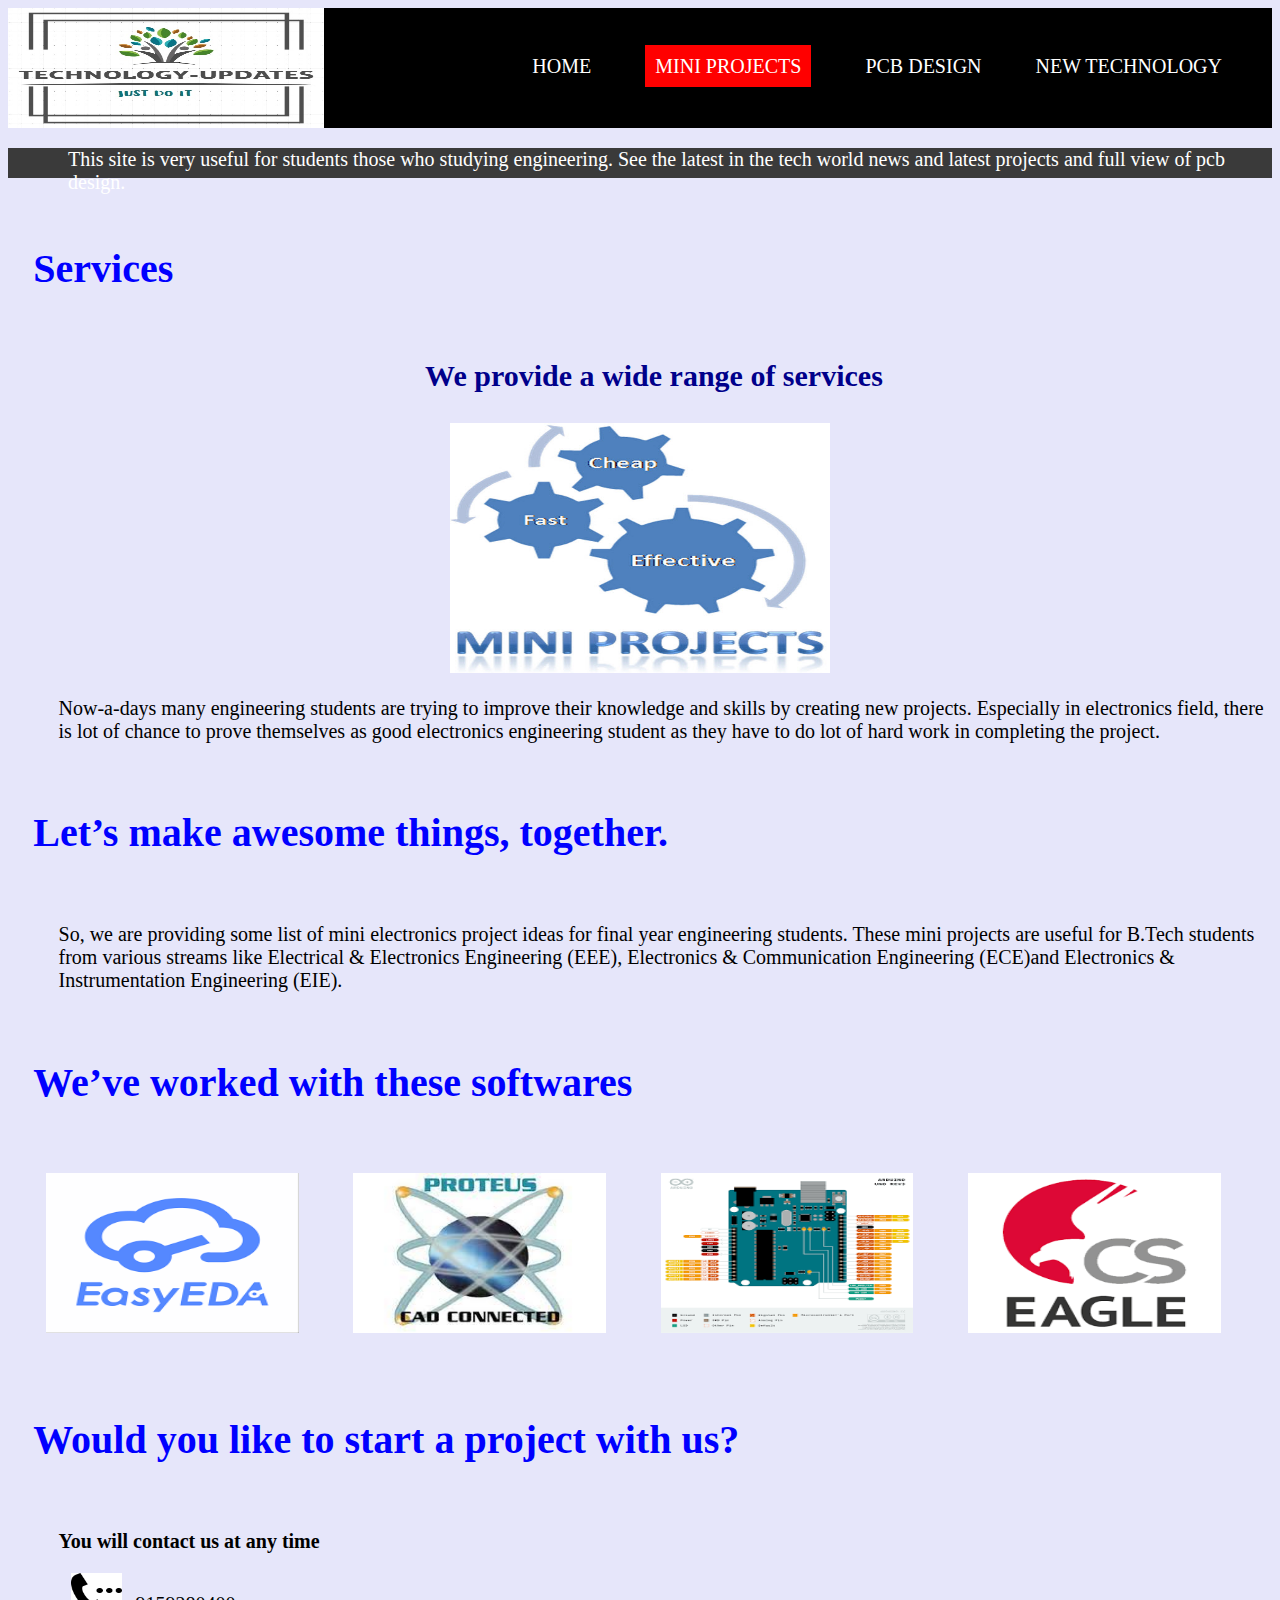
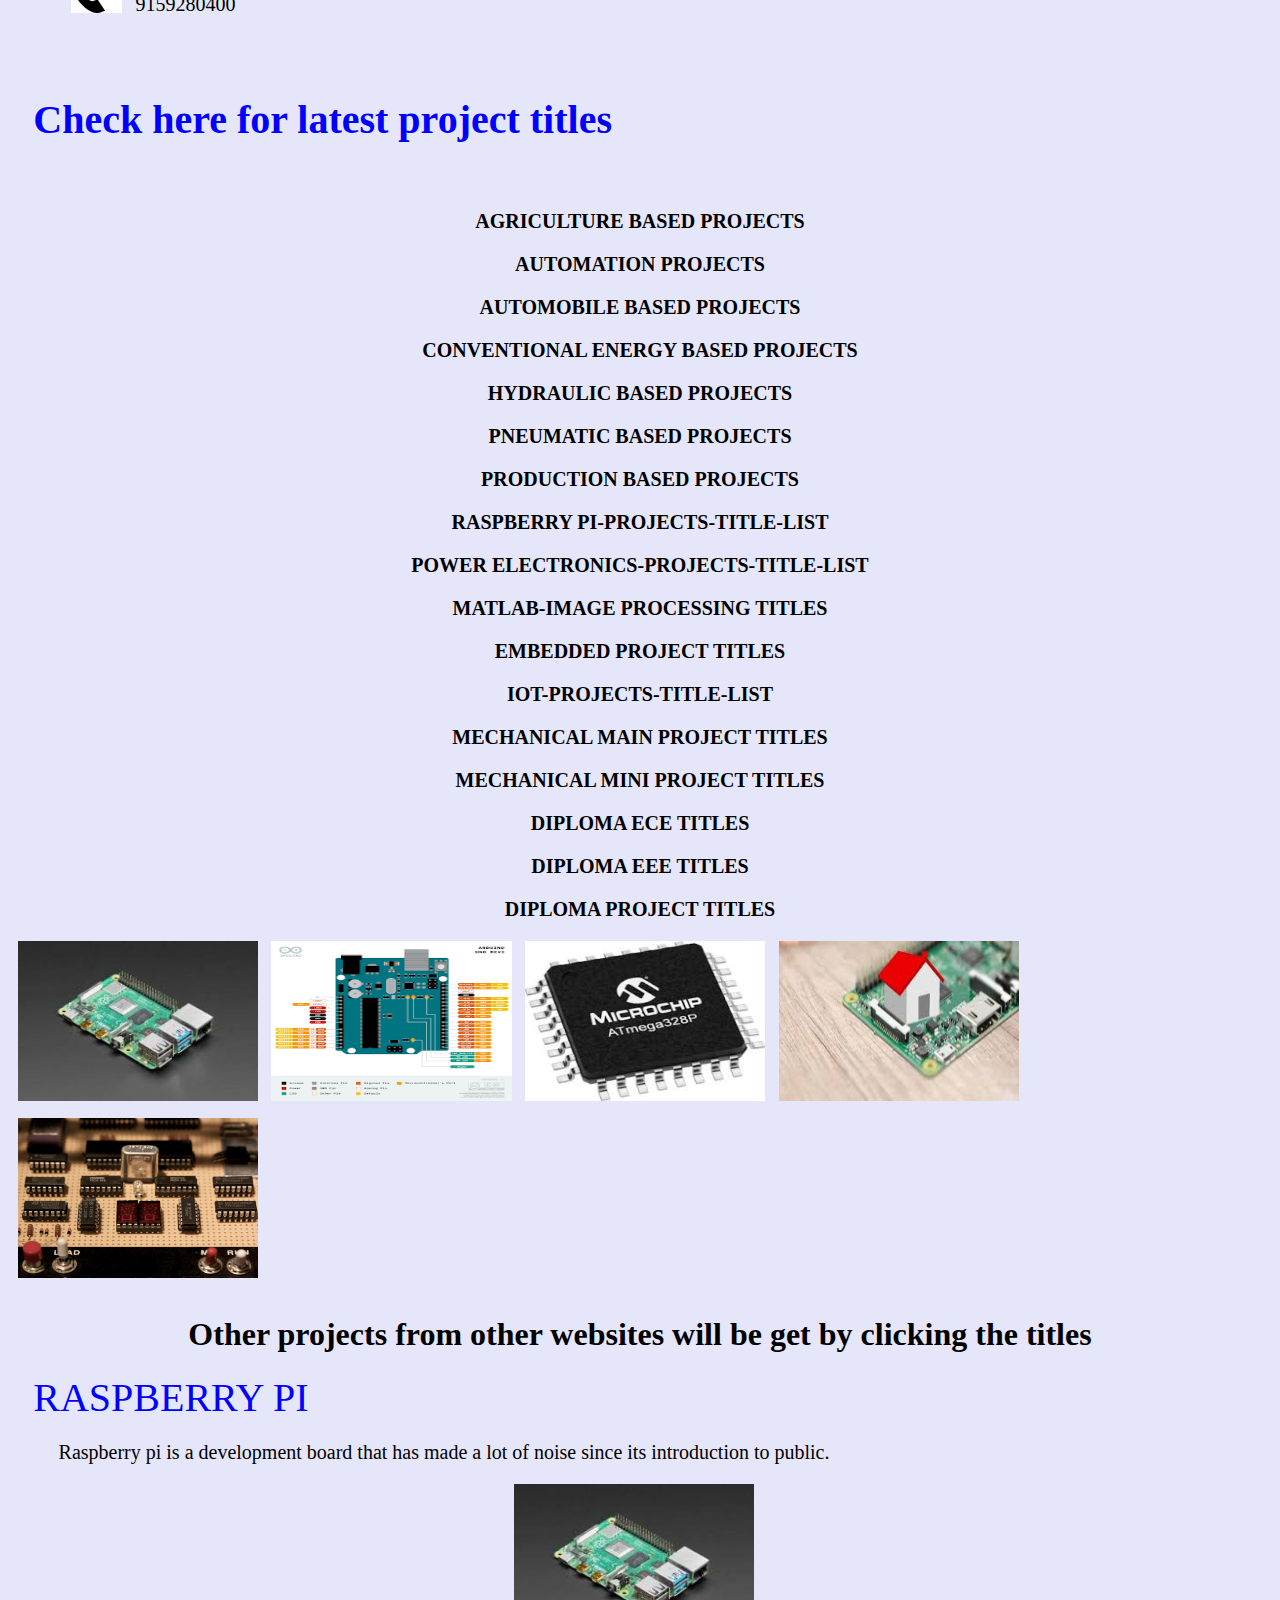
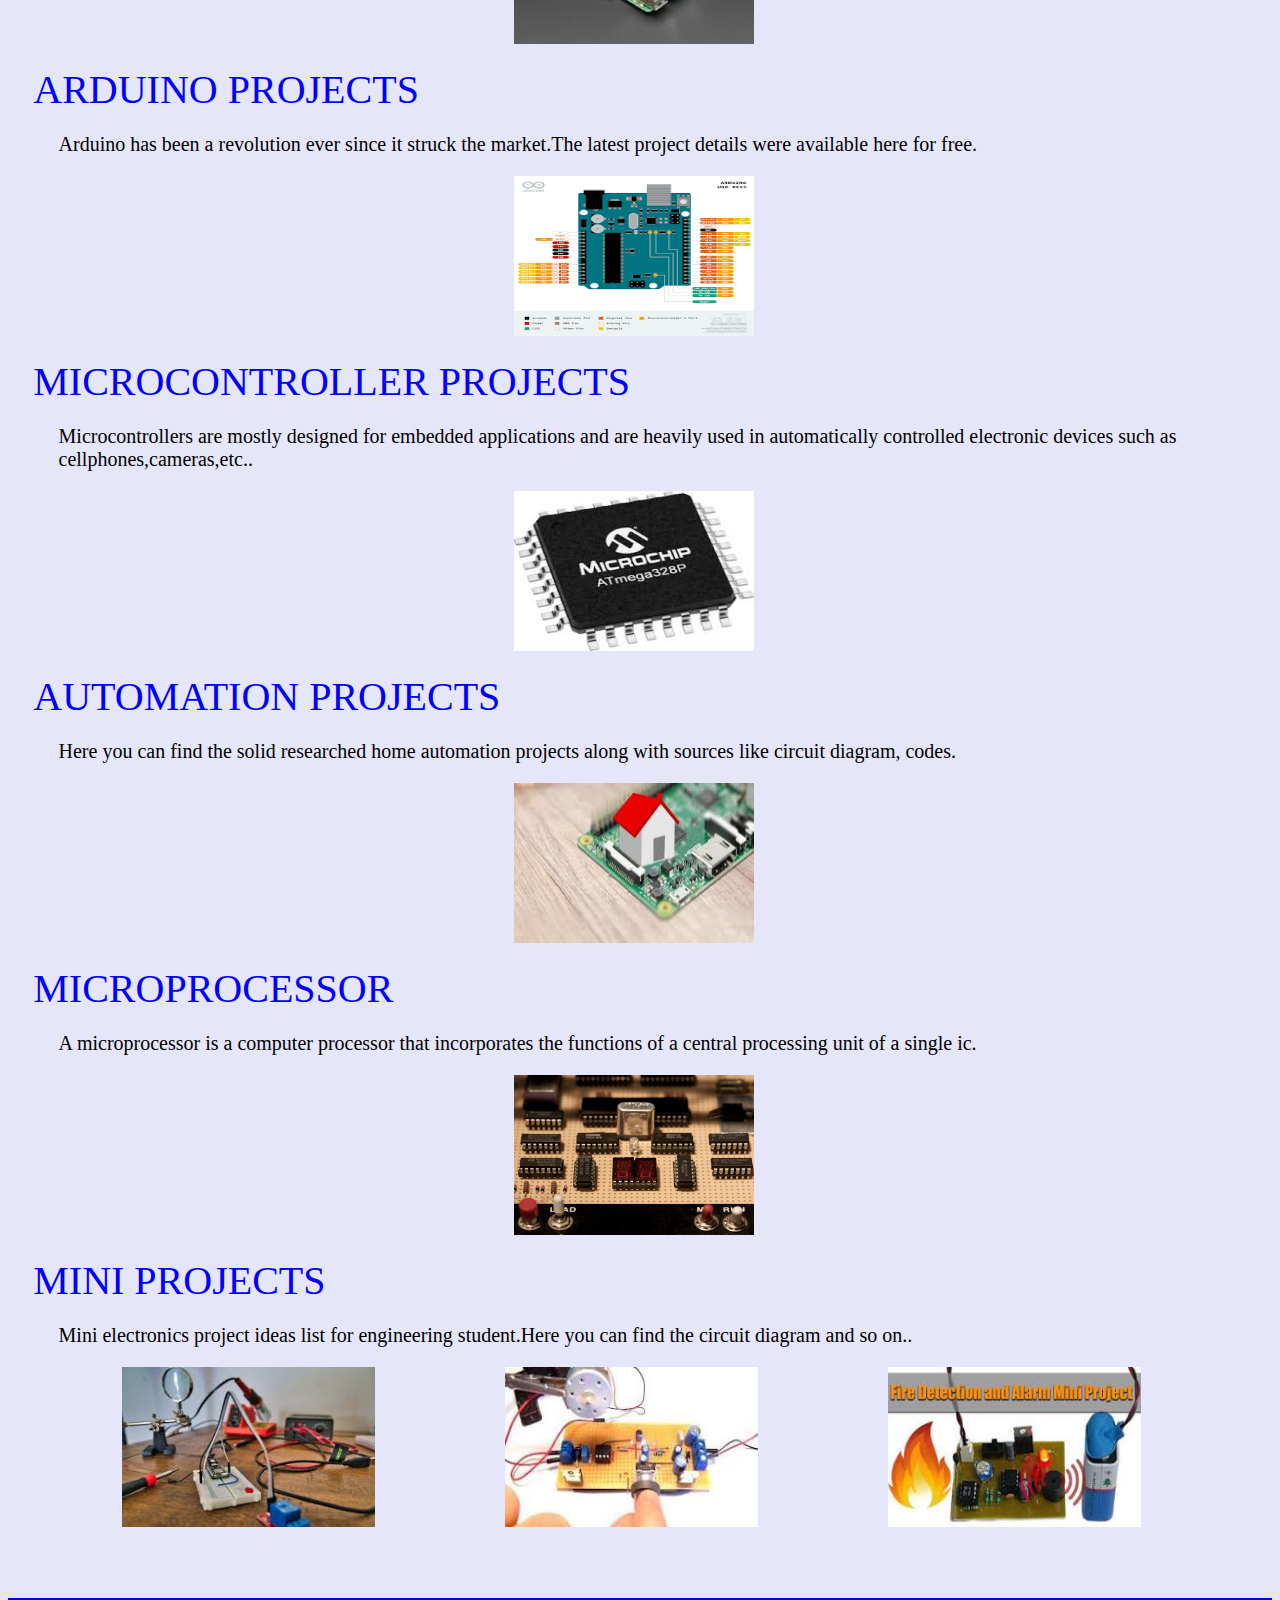
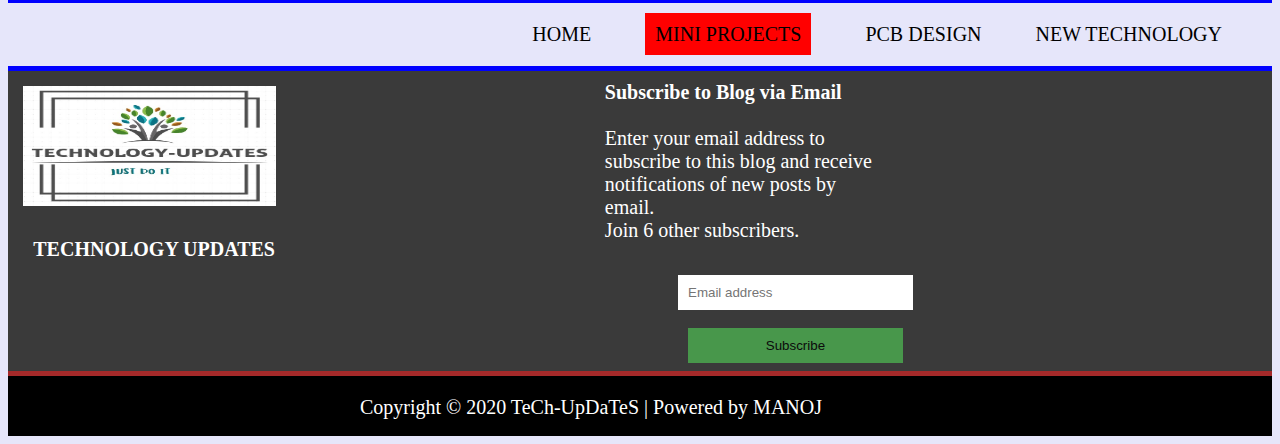
<file: mini projcts.html>
<!DOCTYPE html>
<head>
<meta name="viewport" content="width=device-width, initial-scale=1.0">
<title>TeChNoLoGy UpDaTeS</title>
<link rel="stylesheet" type="text/css" href="css/style1.css" />
</head>
<body>
<div id="container">
<div id="header">
<img src="image/logo.png" />

<ul>
<li><a class="page1" href="index.html">Home</a></li>
<li><a class="page" href="mini projcts.html">Mini Projects</a></li>
<li><a class="page1" href="pcb design.html">PCB Design</a></li>
<li><a class="page1" href="new technology.html">new technology</a></li>
</ul>
</div>

<div id="banner"/>
<p class="para1">This site is very useful for students those who studying engineering. 
See the latest in the tech world news and latest projects and full view 
of pcb design.</p>
</div>

<div id="services"/>
<h5>Services</h5>
<h3>We provide a wide range of services</h3>
<img src="image/services.jpg" />
<p>Now-a-days many engineering students are trying to improve their knowledge and skills by creating new projects. Especially in electronics field, there is lot of chance to prove themselves as good electronics engineering student as they have to do lot of hard work in completing the project.</p>
</div>

<div id="together"/>
<h5>Let’s make awesome things, together.</h5>
<p>So, we are providing some list of mini electronics project ideas for final year engineering students. These mini projects are useful for B.Tech students from various streams like Electrical & Electronics Engineering (EEE), Electronics & Communication Engineering (ECE)and Electronics & Instrumentation Engineering (EIE).</p>
</div>

<div id="work"/>
<h5>We’ve worked with these softwares</h5>
<img src="image/easy-eda.png" />
<img src="image/proteus.jpg" />
<img src="image/arduino.png" />
<img src="image/eagle.png" />
</div>


<div id="contact"/>
<h5>Would you like to start a project with us?</h5>
<h3>You will contact us at any time</h3>
<img src="image/phone.jpg" />
<p>9159280400</p>
</div>
<div id="titles"/>
<h5>Check here for latest project titles</h5>
<a href="pdf/AGRICULTURE BASED PROJECTS.pdf" download>
<h3>AGRICULTURE BASED PROJECTS</h3>
</a>
<a href="pdf/AUTOMATION PROJECTS.pdf" download>
<h3>AUTOMATION PROJECTS</h3>
</a>
<a href="pdf/AUTOMOBILE BASED PROJECTS.pdf" download>
<h3>AUTOMOBILE BASED PROJECTS</h3>
</a>
<a href="pdf/CONVENTIONAL ENERGY BASED PROJECTS.pdf" download>
<h3>CONVENTIONAL ENERGY BASED PROJECTS</h3>
</a>
<a href="pdf/HYDRAULIC BASED PROJECTS.pdf" download>
<h3>HYDRAULIC BASED PROJECTS</h3>
</a>
<a href="pdf/PNEUMATIC BASED PROJECTS.pdf" download>
<h3>PNEUMATIC BASED PROJECTS</h3>
</a>
<a href="pdf/PRODUCTION BASED PROJECTS.pdf" download>
<h3>PRODUCTION BASED PROJECTS</h3>
</a>
<a href="pdf/RASPBERRY PI-PROJECTS-TITLE-LIST.pdf" download>
<h3>RASPBERRY PI-PROJECTS-TITLE-LIST</h3>
</a>
<a href="pdf/POWER ELECTRONICS-PROJECTS-TITLE-LIST.pdf" download>
<h3>POWER ELECTRONICS-PROJECTS-TITLE-LIST</h3>
</a>
<a href="pdf/MATLAB-Image Processing Titles.pdf" download>
<h3>MATLAB-Image Processing Titles</h3>
</a>
<a href="pdf/Embedded Project Titles.pdf" download>
<h3>Embedded Project Titles</h3>
</a>
<a href="pdf/IOT-PROJECTS-TITLE-LIST.pdf" download>
<h3>IOT-PROJECTS-TITLE-LIST</h3>
</a>
<a href="pdf/MECHANICAL MAIN PROJECT TITLES.pdf" download>
<h3>MECHANICAL MAIN PROJECT TITLES</h3>
</a>
<a href="pdf/MECHANICAL MINI PROJECT TITLES.pdf" download>
<h3>MECHANICAL MINI PROJECT TITLES</h3>
</a>
<a href="pdf/Diploma ECE Titles.pdf" download>
<h3>Diploma ECE Titles</h3>
</a>
<a href="pdf/Diploma EEE Titles.pdf" download>
<h3>Diploma EEE Titles</h3>
</a>
<a href="pdf/Diploma Project Titles.pdf" download>
<h3>Diploma Project Titles</h3>
</a>
</div>
<div id="image"/>
<img src="image/pi.jpg" />
<img src="image/arduino.png" />
<img src="image/micro.jpg" />
<img src="image/automation.jpg" />
<img src="image/microprocessor.jpg" />
</div>
<div id="other" />
<h1>Other projects from other websites will be get by clicking the titles</h1>
<a href="https://www.electronicsforu.com/raspberry-pi-projects" target="_blank">RASPBERRY PI </a> 
<p>Raspberry pi is a development board that has made a lot of noise since its introduction to public.</p>
<img src="image/pi.jpg" /><br><br>
<a href="https://electronicsforu.com/arduino-projects-ideas" target="_blank">ARDUINO PROJECTS </a> 
<p>Arduino has been a revolution ever since it struck the market.The latest project details were available here for free.</p>
<img src="image/arduino.png" /><br><br>
<a href="https://www.electronicshub.org/microcontroller-based-mini-projects-ideas/" target="_blank">MICROCONTROLLER PROJECTS </a> 
<p>Microcontrollers are mostly designed for embedded applications and are heavily used in automatically controlled 
electronic devices such as cellphones,cameras,etc..</p>
<img src="image/micro.jpg" /><br><br>
<a href="https://www.electronicshub.org/home-automation-projects/" target="_blank">AUTOMATION PROJECTS </a> 
<p>Here you can find the solid researched home automation projects along with sources like circuit diagram, codes.</p>
<img src="image/automation.jpg" /><br><br>
<a href="https://www.eeweb.com/profile/sudheer-gupta/articles/70-best-microcontroller-based-mini-projects-for-engineering-students" target="_blank">MICROPROCESSOR </a> 
<p>A microprocessor is a computer processor that incorporates the functions of a central processing unit of a single ic.</p>
<img src="image/microprocessor.jpg" /><br><br>
<a href="http://www.circuitstoday.com/electronics-mini-projects" target="_blank">MINI PROJECTS </a> 
<p>Mini electronics project ideas list for engineering student.Here you can find the circuit diagram and so on..</p>
</div>

<div id="go" />
<img src="image/mini.jpg" />
<img src="image/pro.jpg" />
<img src="image/pro1.jpg" />
</div>




</br>
</br>
</br>


<div id="container2" />
</div>

<div id="container3">
<ul>
<li><a class="page1" href="index.html">Home</a></li>
<li><a class="page" href="mini projcts.html">Mini Projects</a></li>
<li><a class="page1" href="pcb design.html">PCB Design</a></li>
<li><a class="page1" href="new technology.html">new technology</a></li>
</ul>
</div>

<div id="container2" />
</div>

<div id="container4">
<img src="image/logo.png" />
<p><b>Subscribe to Blog via Email</b></br></br>Enter your email address to </br>subscribe to this blog and receive </br>notifications of new posts by</br> email.</br>Join 6 other subscribers.</p>
<h1>TECHNOLOGY UPDATES</h1>
<form action="#">
    <input type="text" placeholder="Email address" name="mail" required></br></br>
	<input type="submit" value="Subscribe">
</form>
</div>

<div id="container5" />
</div>

<div id="footer">
<p>Copyright © 2020 TeCh-UpDaTeS | Powered by MANOJ</P>
</div>
</body>
</html>
</file>
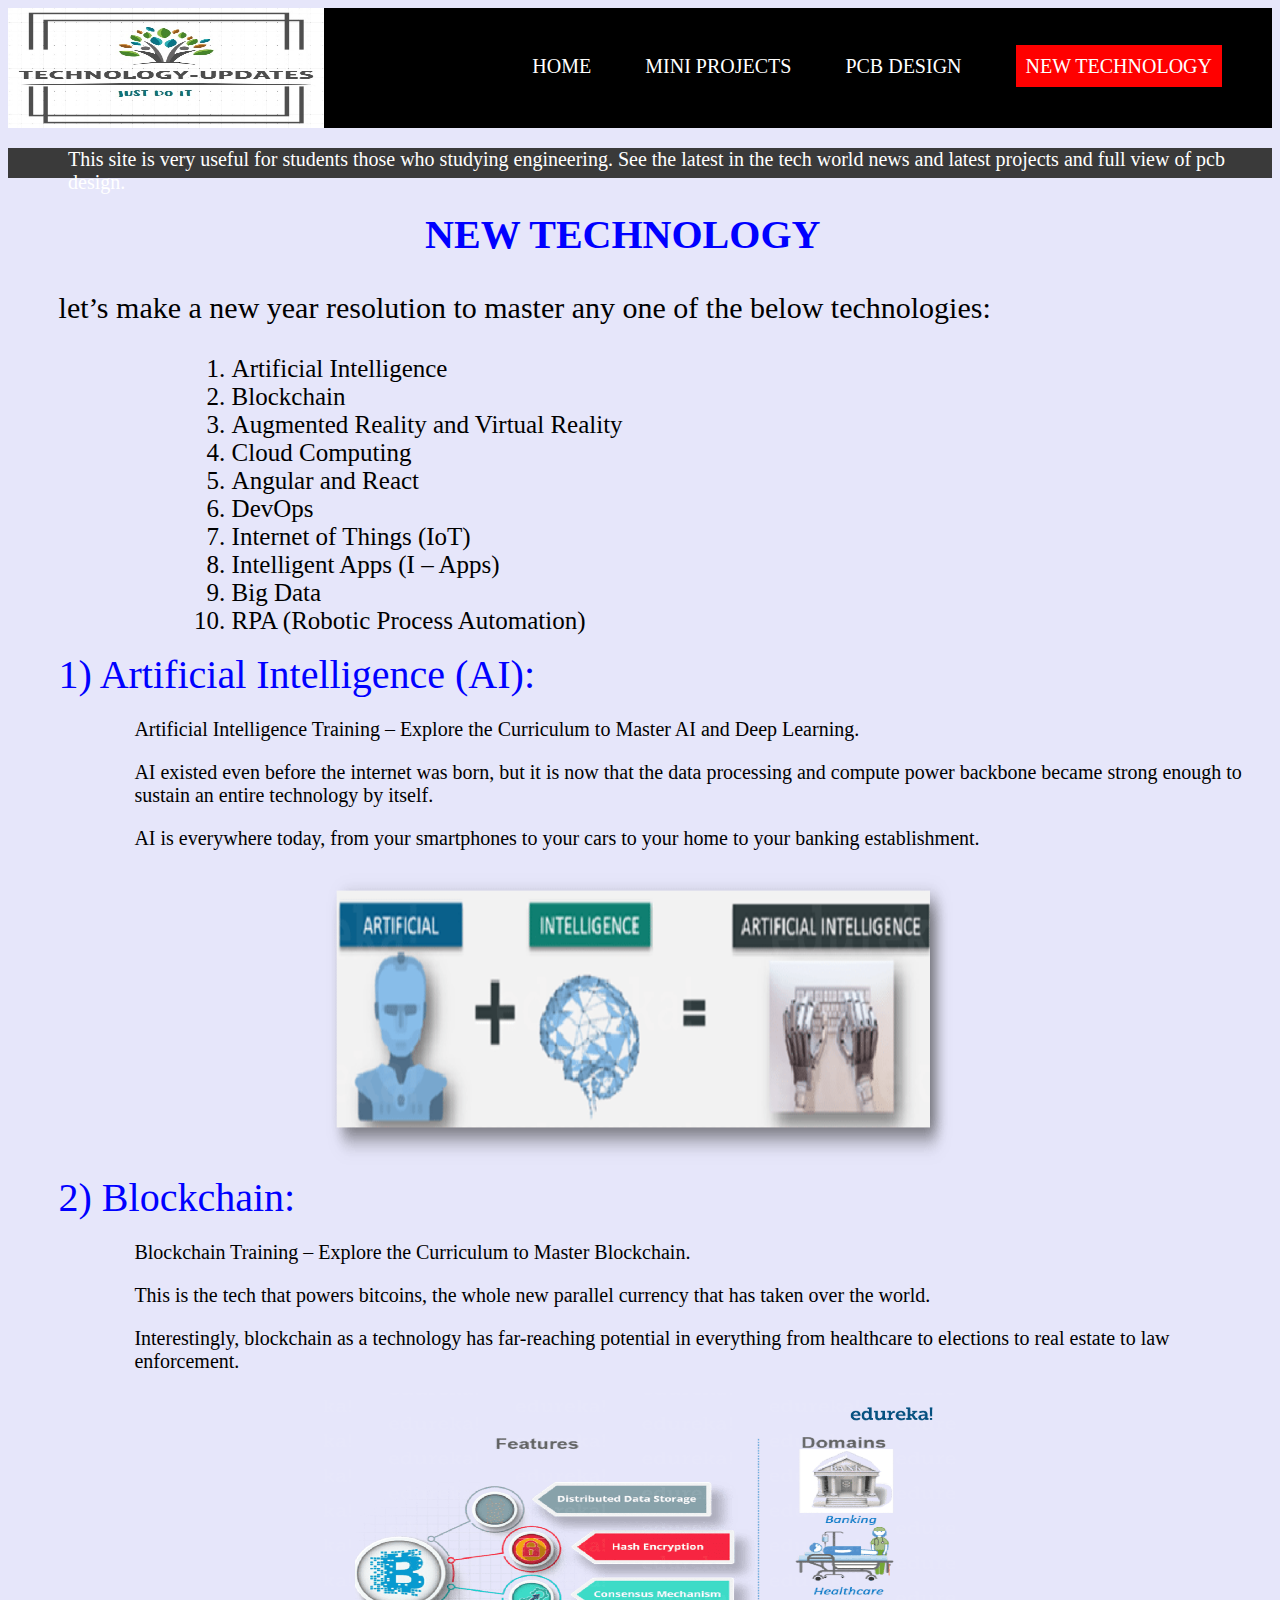
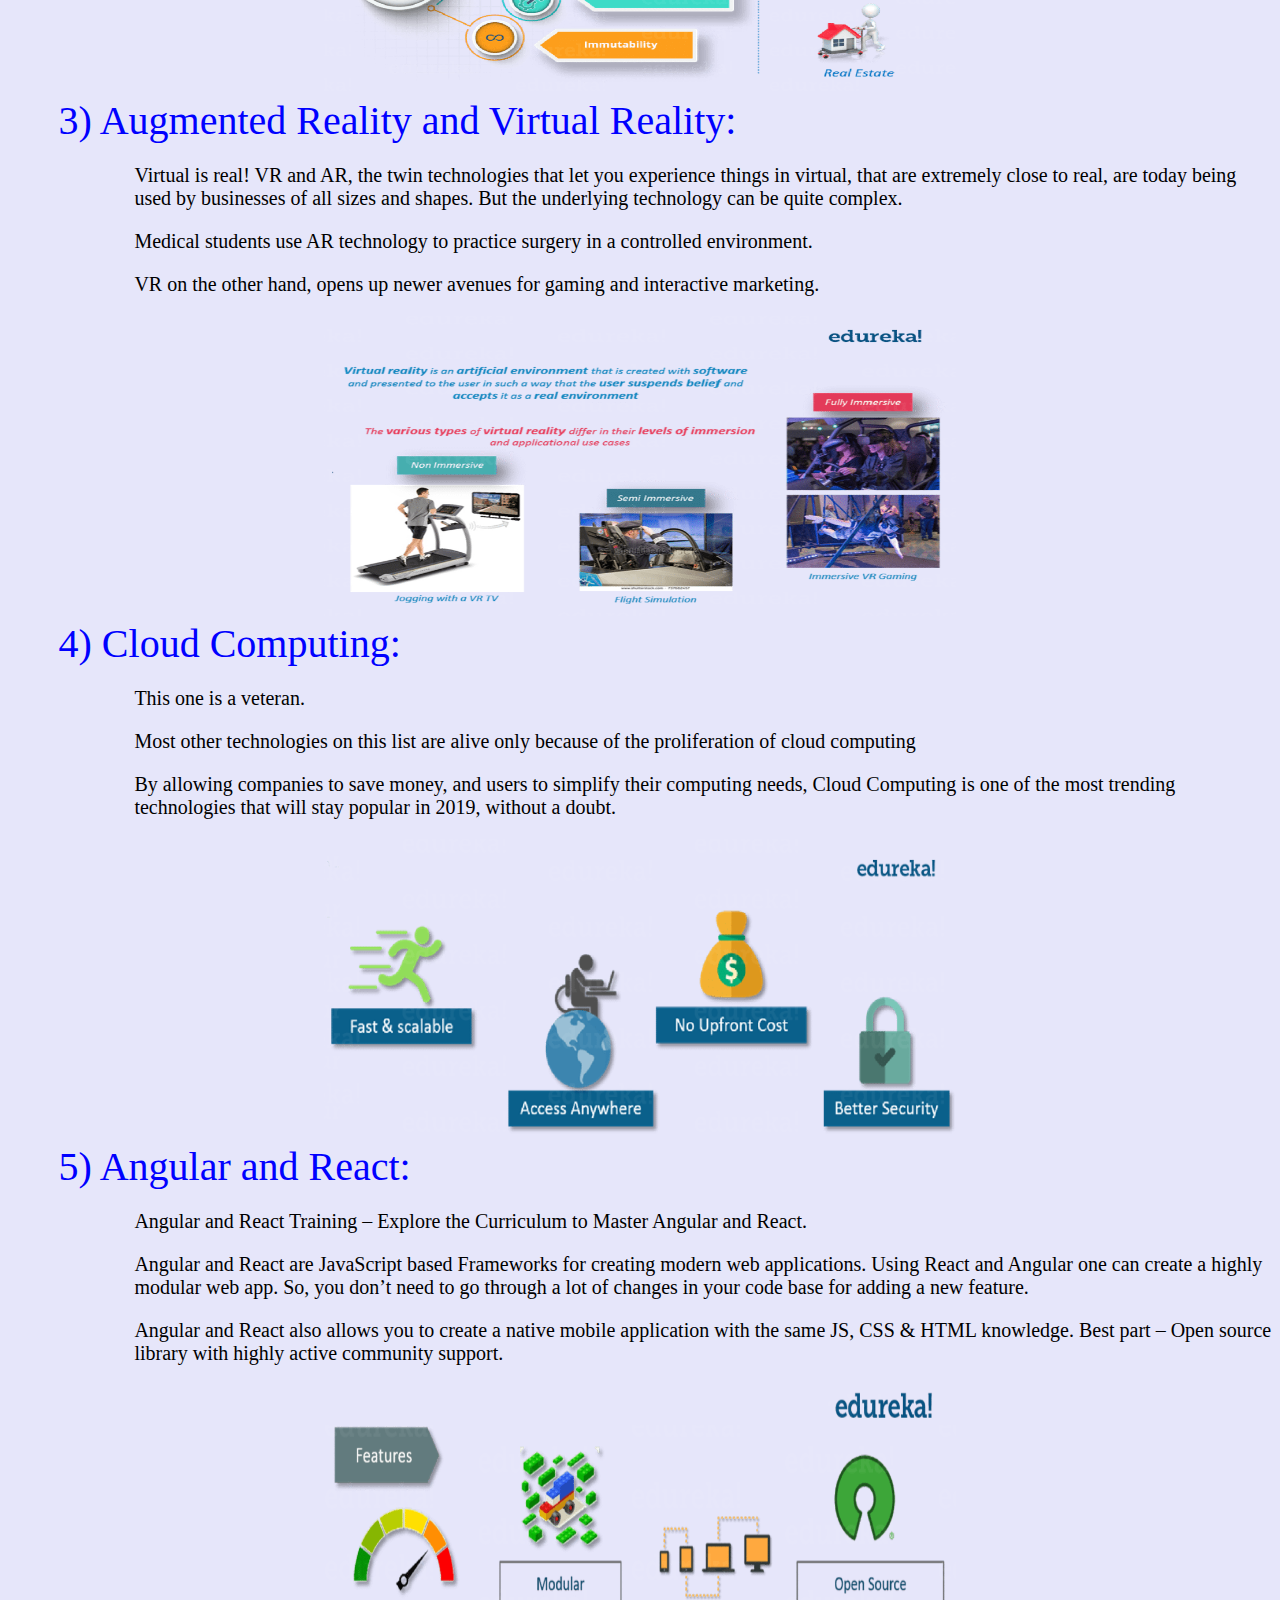
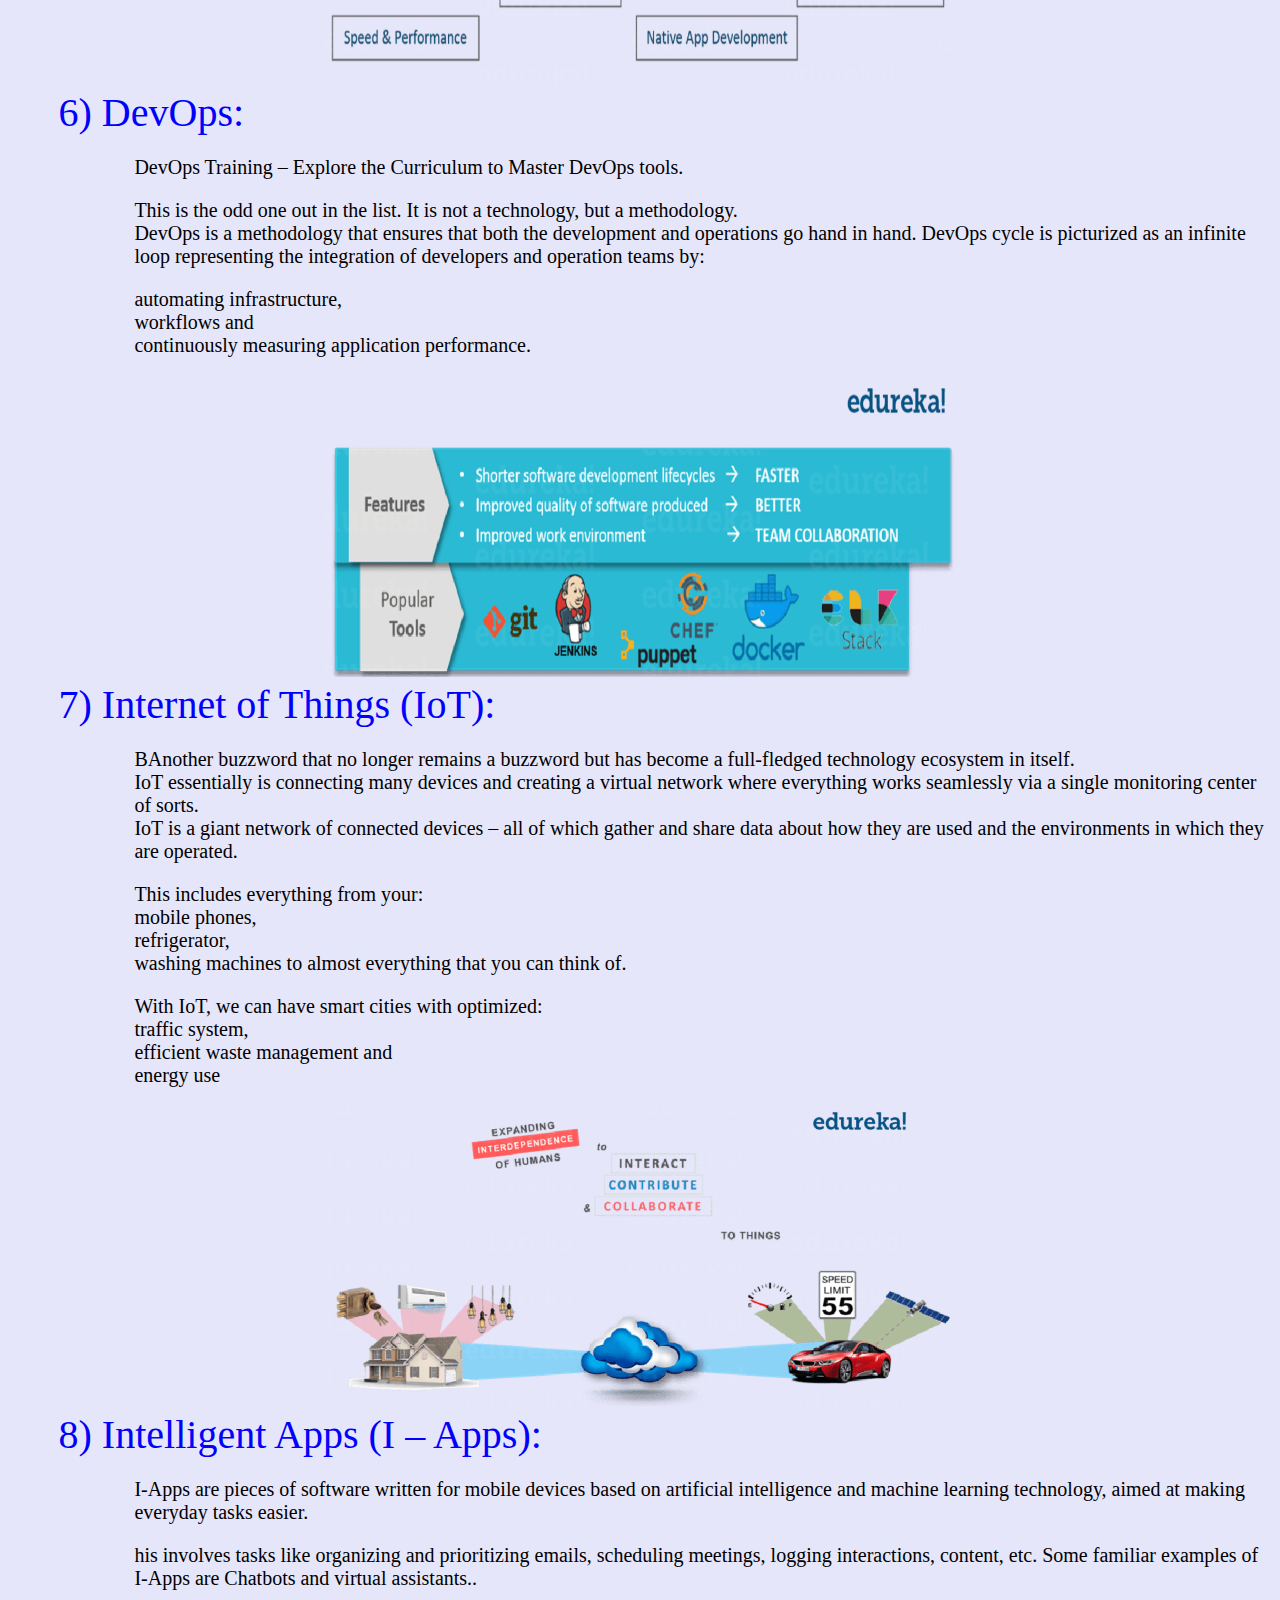
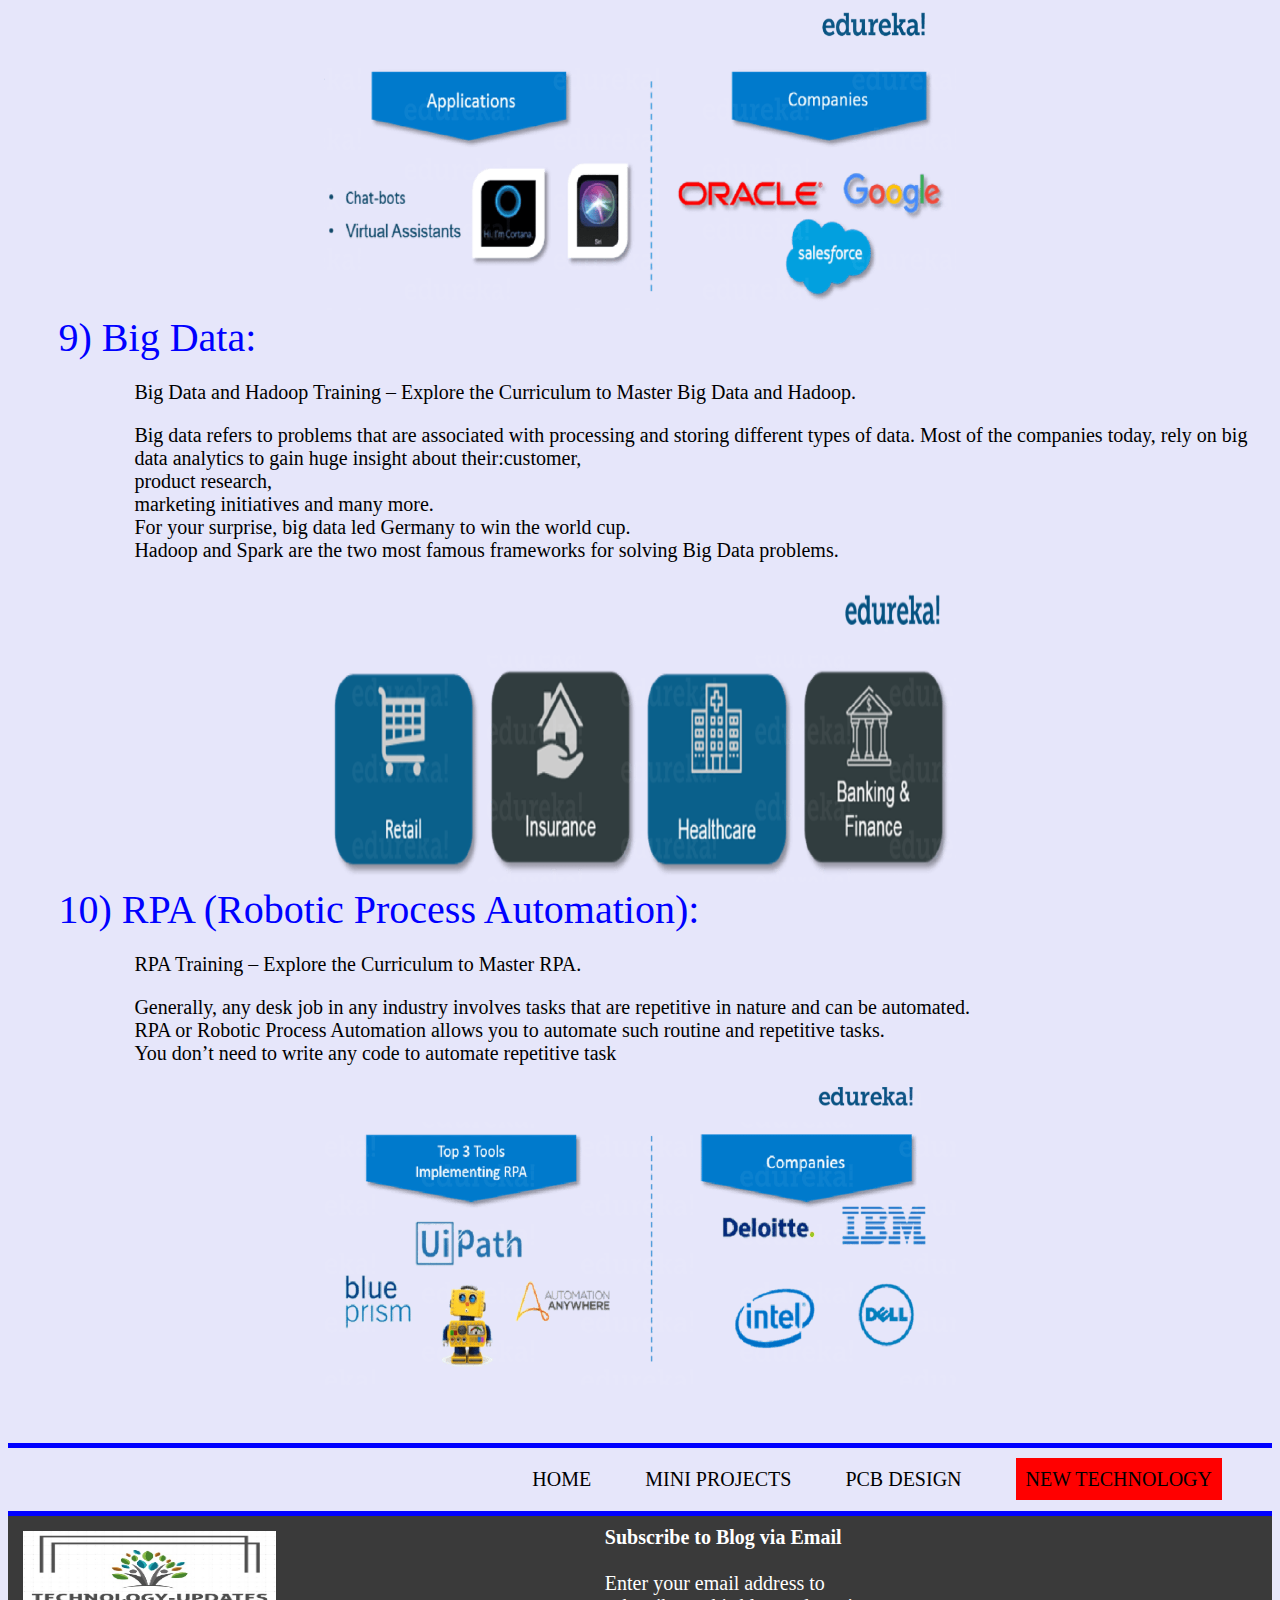
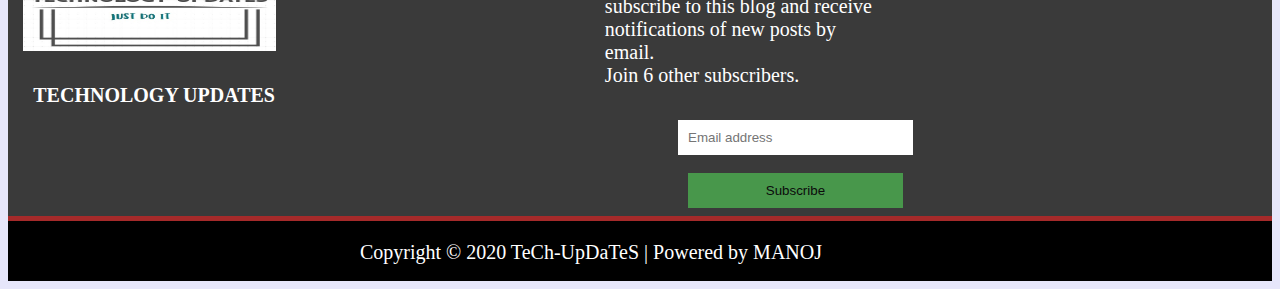
<file: new technology.html>
<!DOCTYPE html>
<head>
<title>TeChNoLoGy UpDaTeS</title>
<link rel="stylesheet" type="text/css" href="css/style3.css" />
</head>
<body>
<div id="container">
<div id="header">
<img src="image/logo.png" />

<ul>
<li><a class="page1" href="index.html">Home</a></li>
<li><a class="page1" href="mini projcts.html">Mini Projects</a></li>
<li><a class="page1" href="pcb design.html">PCB Design</a></li>
<li><a class="page" href="new technology.html">new technology</a></li>
</ul>
</div>

<div id="banner"/>
<p class="para1">This site is very useful for students those who studying engineering. 
See the latest in the tech world news and latest projects and full view 
of pcb design.</p>
</div>

<div id="heading"/>
<h2>new technology</h2>
<p>let’s make a new year resolution to master any one of the below technologies:</p>
<ol type=‘1’ start=‘1’>
	<li>Artificial Intelligence</li>
	<li>Blockchain</li>
	<li>Augmented Reality and Virtual Reality</li>
	<li>Cloud Computing</li>
	<li>Angular and React</li>
	<li>DevOps</li>
	<li>Internet of Things (IoT)</li>
	<li>Intelligent Apps (I – Apps)</li>
	<li>Big Data</li>
	<li>RPA (Robotic Process Automation)</li>
</ol>
</div>
<div id="lists"/>
<a href="https://searchenterpriseai.techtarget.com/definition/AI-Artificial-Intelligence" target="_blank">1) Artificial Intelligence (AI): </a>
<p>Artificial Intelligence Training – Explore the Curriculum to Master AI and Deep Learning.</p>
<p>AI existed even before the internet was born, but it is now that the data processing and compute power backbone became strong enough to sustain an entire technology by itself.</p>
<p>AI is everywhere today, from your smartphones to your cars to your home to your banking establishment.</p>
<img src="image/n1.png" /><br>
<a href="https://blockgeeks.com/guides/what-is-blockchain-technology/" target="_blank">2) Blockchain:</a>
<p>Blockchain Training – Explore the Curriculum to Master Blockchain.</p>
<p>This is the tech that powers bitcoins, the whole new parallel currency that has taken over the world.</p>
<p>Interestingly, blockchain as a technology has far-reaching potential in everything from healthcare to elections to real estate to law enforcement.</p>
<img src="image/n2.png" /><br>
<a href="https://www.pcmag.com/news/augmented-reality-ar-vs-virtual-reality-vr-whats-the-difference" target="_blank">3) Augmented Reality and Virtual Reality:</a>
<p>Virtual is real! VR and AR, the twin technologies that let you experience things in virtual, that are extremely close to real, are today being used by businesses of all sizes and shapes. But the underlying technology can be quite complex.</p>
<p>Medical students use AR technology to practice surgery in a controlled environment.</p>
<p>VR on the other hand, opens up newer avenues for gaming and interactive marketing.</p>
<img src="image/n3.png" /><br>
<a href="https://www.simplilearn.com/courses/cloud-computing/aws-solution-architect-associate-training?utm_expid=60255365-57.En8nCO26TVymHJkvITgfeQ.1&utm_source=google&utm_medium=cpc&utm_term=&utm_content=319690729601&utm_campaign=Search-DSA-Cloud-Cloud-NA-NA-IN-Main-NA-Desktop-adgroup-AWS-Soution-Architect-main&mkwid=s|pcrid|319690729601|pkw||pmt|b|pdv|c|slid||pgrid|37221534183|ptaid|dsa-263259944294|&gclid=Cj0KCQjwpavpBRDQARIsAPfTwiyR-IVBnuIUeAEZk-zW3tKqrCmJQ_wQ-6T9b9uCAk2AcmlDr9ZSLAIaAvcgEALw_wcB&utm_referrer=https%3A%2F%2Fwww.google.com%2F" target="_blank">4) Cloud Computing:</a>
<p>This one is a veteran.</p>
<p>Most other technologies on this list are alive only because of the proliferation of cloud computing</p>
<p>By allowing companies to save money, and users to simplify their computing needs, Cloud Computing is one of the most trending technologies that will stay popular in 2019, without a doubt.</p>
<img src="image/n4.png" /><br>
<a href="https://www.urbanpro.com/angular-js-training/11117028?_s1=Angular.JS+Training&_r1=Angular+Training&_r=sem|google-n2|%2Bangular%20%2Btraining|1771265176_70098584838|348258021564_b_g__c_1o2&_hideListing=true&gclid=Cj0KCQjwpavpBRDQARIsAPfTwixrSMIXFzSKpZvxcNzPqqDikQg83ht2ajmNjqFWS3BGOHEudOFC0RgaAuJxEALw_wcB" target="_blank">5) Angular and React:</a>
<p>Angular and React Training – Explore the Curriculum to Master Angular and React.</p>
<p>Angular and React are JavaScript based Frameworks for creating modern web applications. 
Using React and Angular one can create a highly modular web app. So, you don’t need to go through a lot of changes in your code base for adding a new feature.</p>
<p>Angular and React also allows you to create a native mobile application with the same JS, CSS & HTML knowledge.
Best part – Open source library with highly active community support.</p>
<img src="image/n5.png" /><br>
<a href="https://www.devops-certification.org/FreeDevOpsBook?gclid=Cj0KCQjwpavpBRDQARIsAPfTwixtaWFfp51tfoTpdL2F6oU0yzXzKE_tVkm7BPFs--nZvlrmn9rEYrMaAlEuEALw_wcB" target="_blank">6)  DevOps:</a>
<p>DevOps Training – Explore the Curriculum to Master DevOps tools.</p>
<p>This is the odd one out in the list. It is not a technology, but a methodology. <br>
DevOps is a methodology that ensures that both the development and operations go hand in hand. DevOps cycle is picturized as an infinite loop representing the integration of developers and operation teams by:</p>
<p>automating infrastructure,<br>workflows and<br>continuously measuring application performance.</p>
<img src="image/n6.png" /><br>
<a href="https://en.wikipedia.org/wiki/Internet_of_things" target="_blank">7) Internet of Things (IoT):</a>
<p>BAnother buzzword that no longer remains a buzzword but has become a full-fledged technology ecosystem in itself.<br>
IoT essentially is connecting many devices and creating a virtual network where everything works seamlessly via a single monitoring center of sorts.<br>
IoT is a giant network of connected devices – all of which gather and share data about how they are used and the environments in which they are operated.</p>
<p>This includes everything from your:<br>
mobile phones,<br>
refrigerator,<br>
washing machines to almost everything that you can think of.</p>
<p>With IoT, we can have smart cities with optimized:<br>
traffic system,<br>
efficient waste management and<br>
energy use</p>
<img src="image/n7.png" /><br>
<a href="https://www.bridge-global.com/blog/how-are-intelligent-apps-changing-our-daily-lives-checkout-5-great-examples/" target="_blank">8) Intelligent Apps (I – Apps):</a>
<p>I-Apps are pieces of software written for mobile devices based on artificial intelligence and machine learning technology, aimed at making everyday tasks easier.</p>
<p>his involves tasks like organizing and prioritizing emails, scheduling meetings, logging interactions, content, etc. Some familiar examples of I-Apps are Chatbots and virtual assistants..</p>
<img src="image/n8.png" /><br>
<a href="https://intellipaat.com/big-data-hadoop-training/?utm_source=google&utm_medium=search&utm_term=bigdata%20and%20hadoop%20training&utm_campaign=hadoop_-_in__lp-dt____s&device=c&utm_source=googlepaid&utm_medium=cpc&keyword=bigdata%20and%20hadoop%20training&gclid=Cj0KCQjwpavpBRDQARIsAPfTwiw179fXbHjnbWJEbebex_v4uIf9gXOXZfWLl7qsSTAq5ENkc9HtbmkaAtJeEALw_wcB" target="_blank">9) Big Data:</a>
<p>Big Data and Hadoop Training – Explore the Curriculum to Master Big Data and Hadoop.</p>
<p>Big data refers to problems that are associated with processing and storing different types of data. Most of the companies today, rely on big data analytics to gain huge insight about their:customer,<br>
product research,<br>
marketing initiatives and many more.<br>
For your surprise, big data led Germany to win the world cup.<br>
Hadoop and Spark are the two most famous frameworks for solving Big Data problems.</p>
<img src="image/n9.png" /><br>
<a href="https://cloudfoundation.com/rpa-training/" target="_blank">10) RPA (Robotic Process Automation):</a>
<p>RPA Training – Explore the Curriculum to Master RPA.</p>
<p>Generally, any desk job in any industry involves tasks that are repetitive in nature and can be automated.<br>
RPA or Robotic Process Automation allows you to automate such routine and repetitive tasks.<br> 
You don’t need to write any code to automate repetitive task</p>
<img src="image/n10.png" /><br>

</div>


















</br>
</br>
</br>





<div id="container2" />
</div>

<div id="container3">
<ul>
<li><a class="page1" href="index.html">Home</a></li>
<li><a class="page1" href="mini projcts.html">Mini Projects</a></li>
<li><a class="page1" href="pcb design.html">PCB Design</a></li>
<li><a class="page" href="new technology.html">new technology</a></li>
</ul>
</div>

<div id="container2" />
</div>

<div id="container4">
<img src="image/logo.png" />
<p><b>Subscribe to Blog via Email</b></br></br>Enter your email address to </br>subscribe to this blog and receive </br>notifications of new posts by</br> email.</br>Join 6 other subscribers.</p>
<h1>TECHNOLOGY UPDATES</h1>
<form action="#">
    <input type="text" placeholder="Email address" name="mail" required></br></br>
	<input type="submit" value="Subscribe">
</form>
</div>

<div id="container5" />
</div>

<div id="footer">
<p>Copyright © 2020 TeCh-UpDaTeS | Powered by MANOJ</P>
</div>
</body>
</html>
</file>
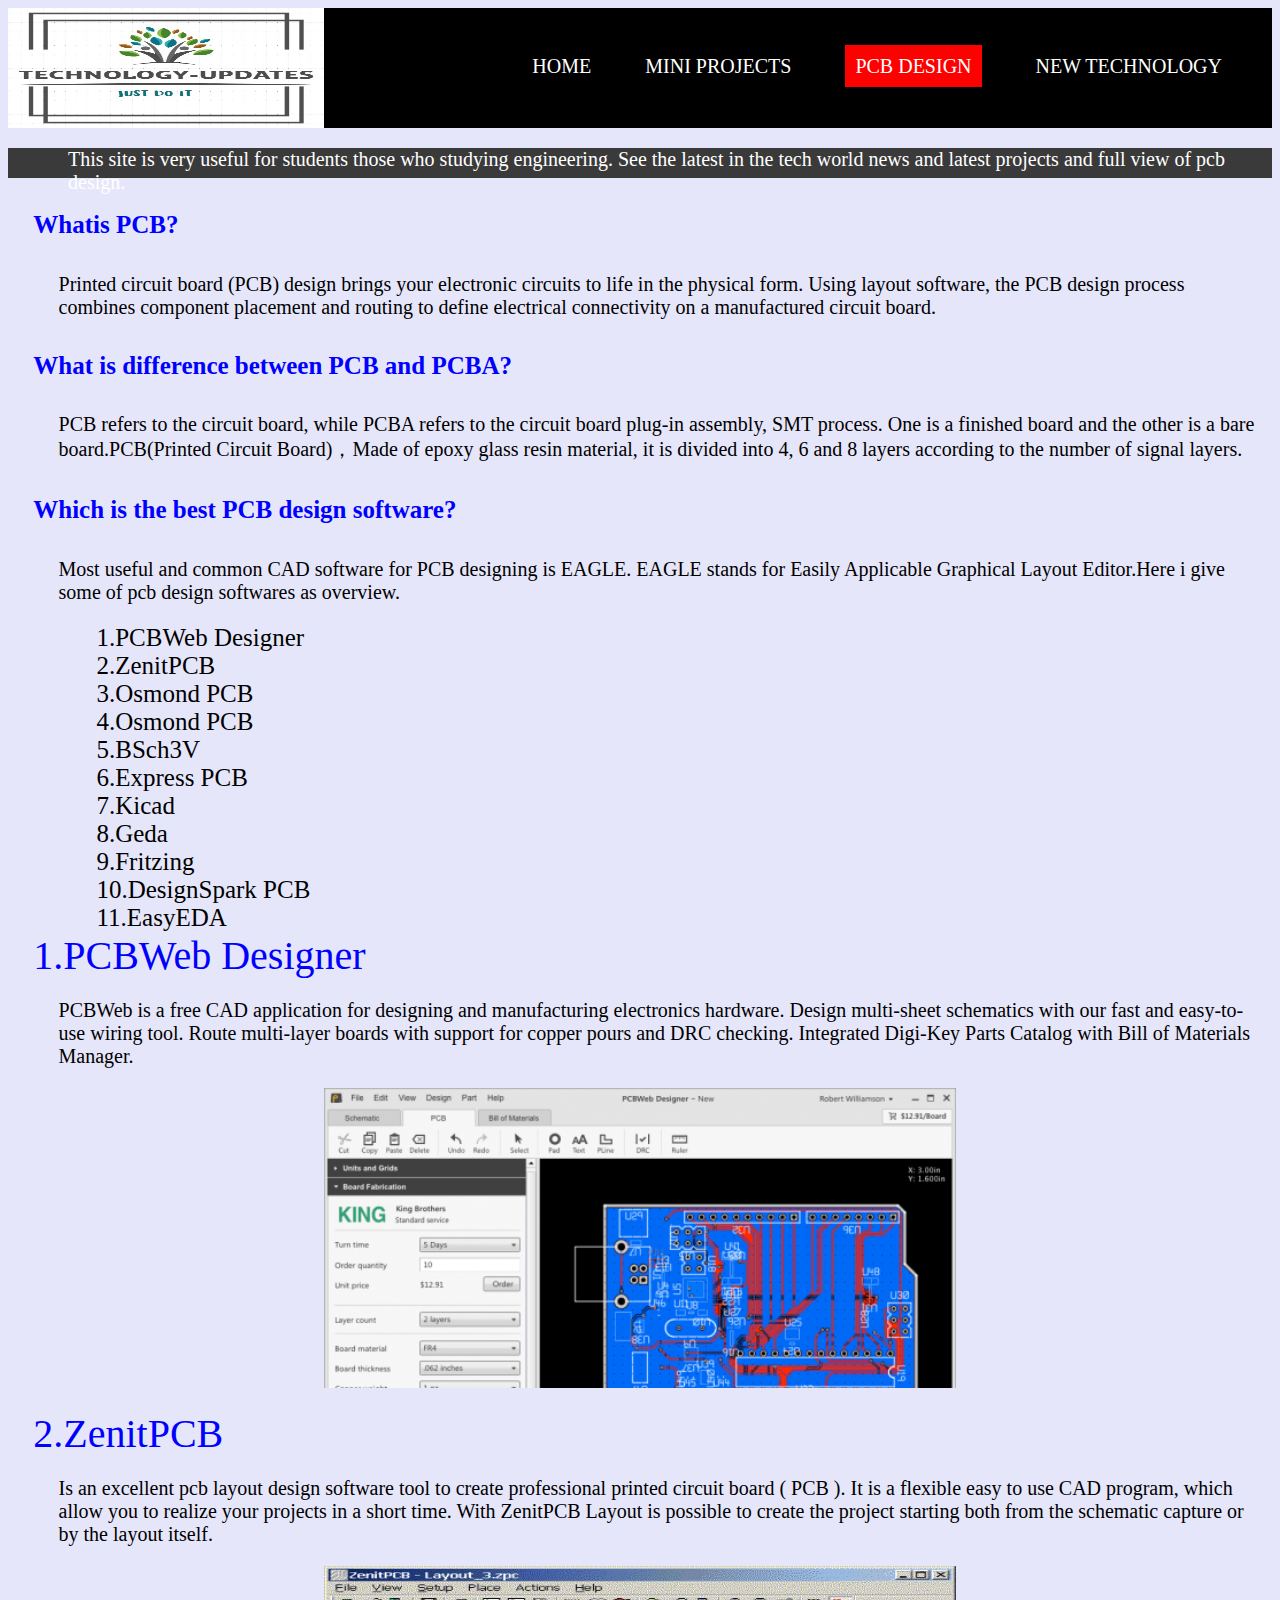
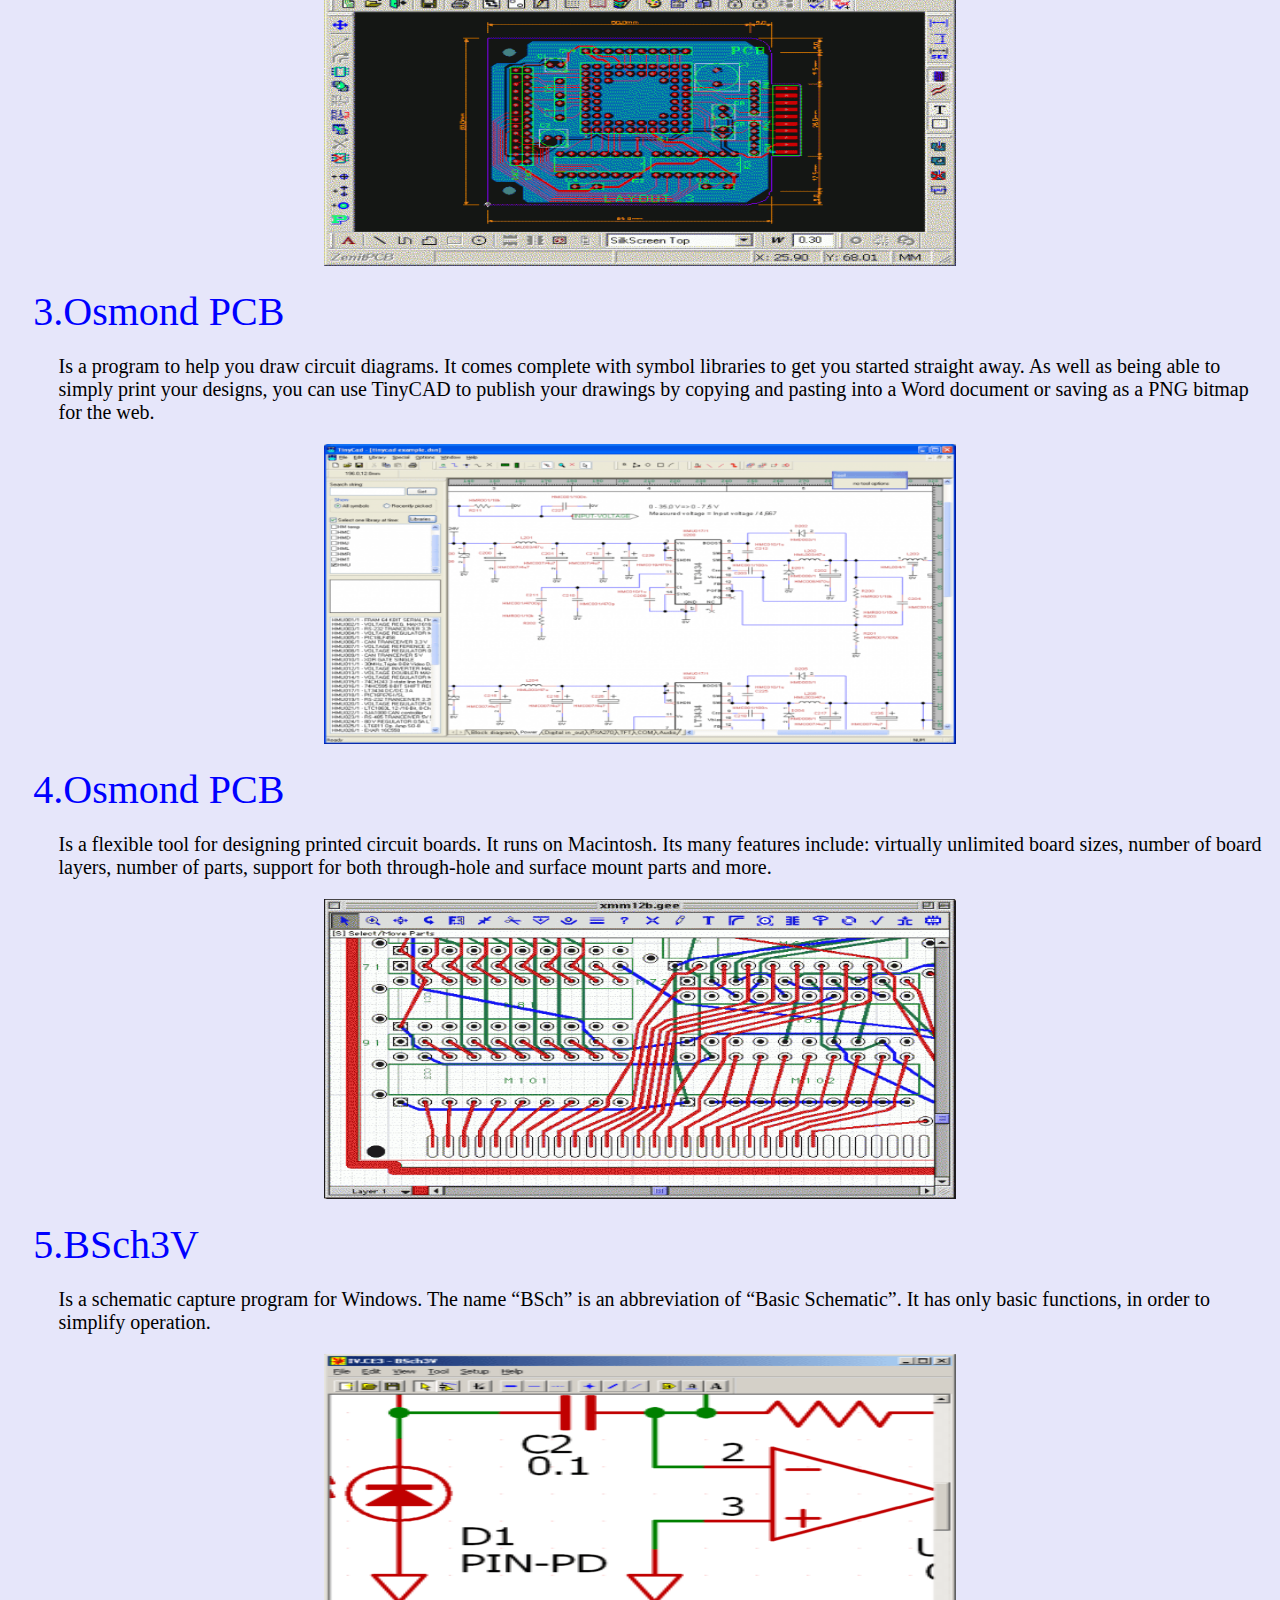
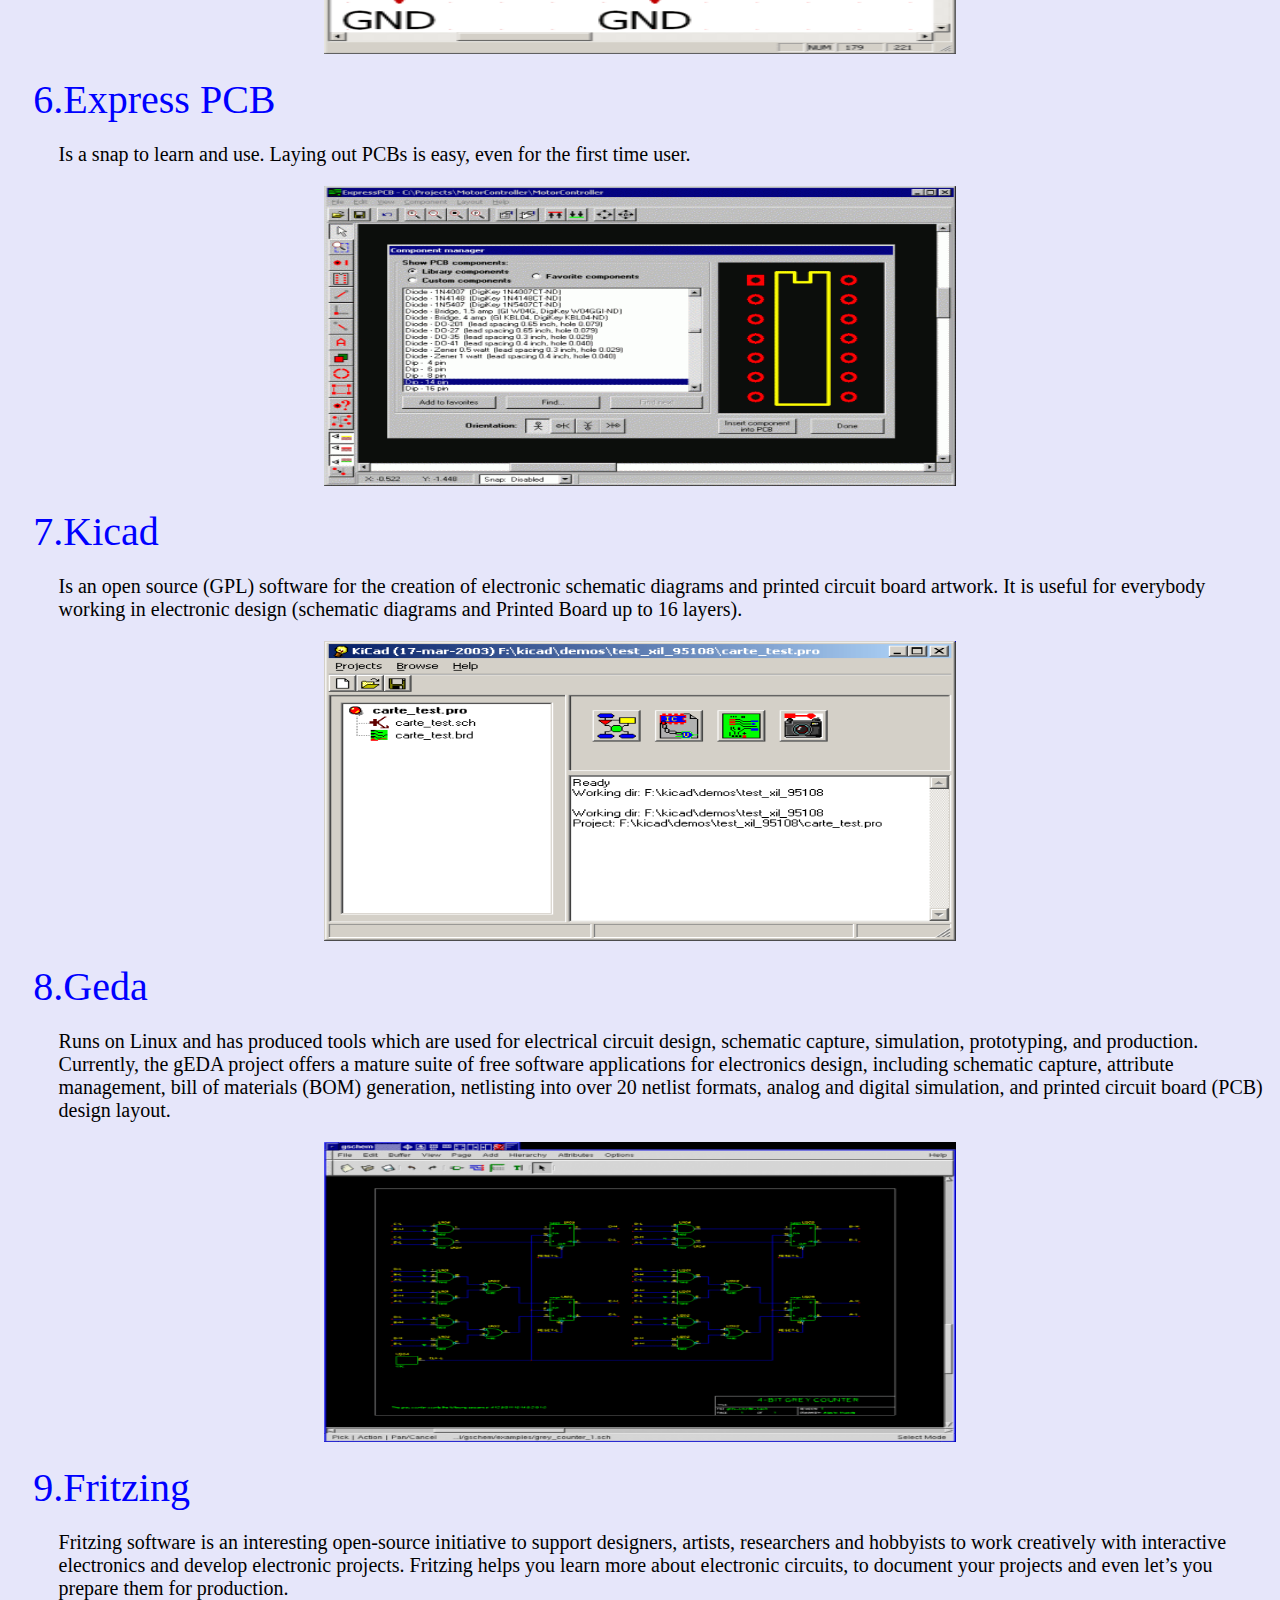
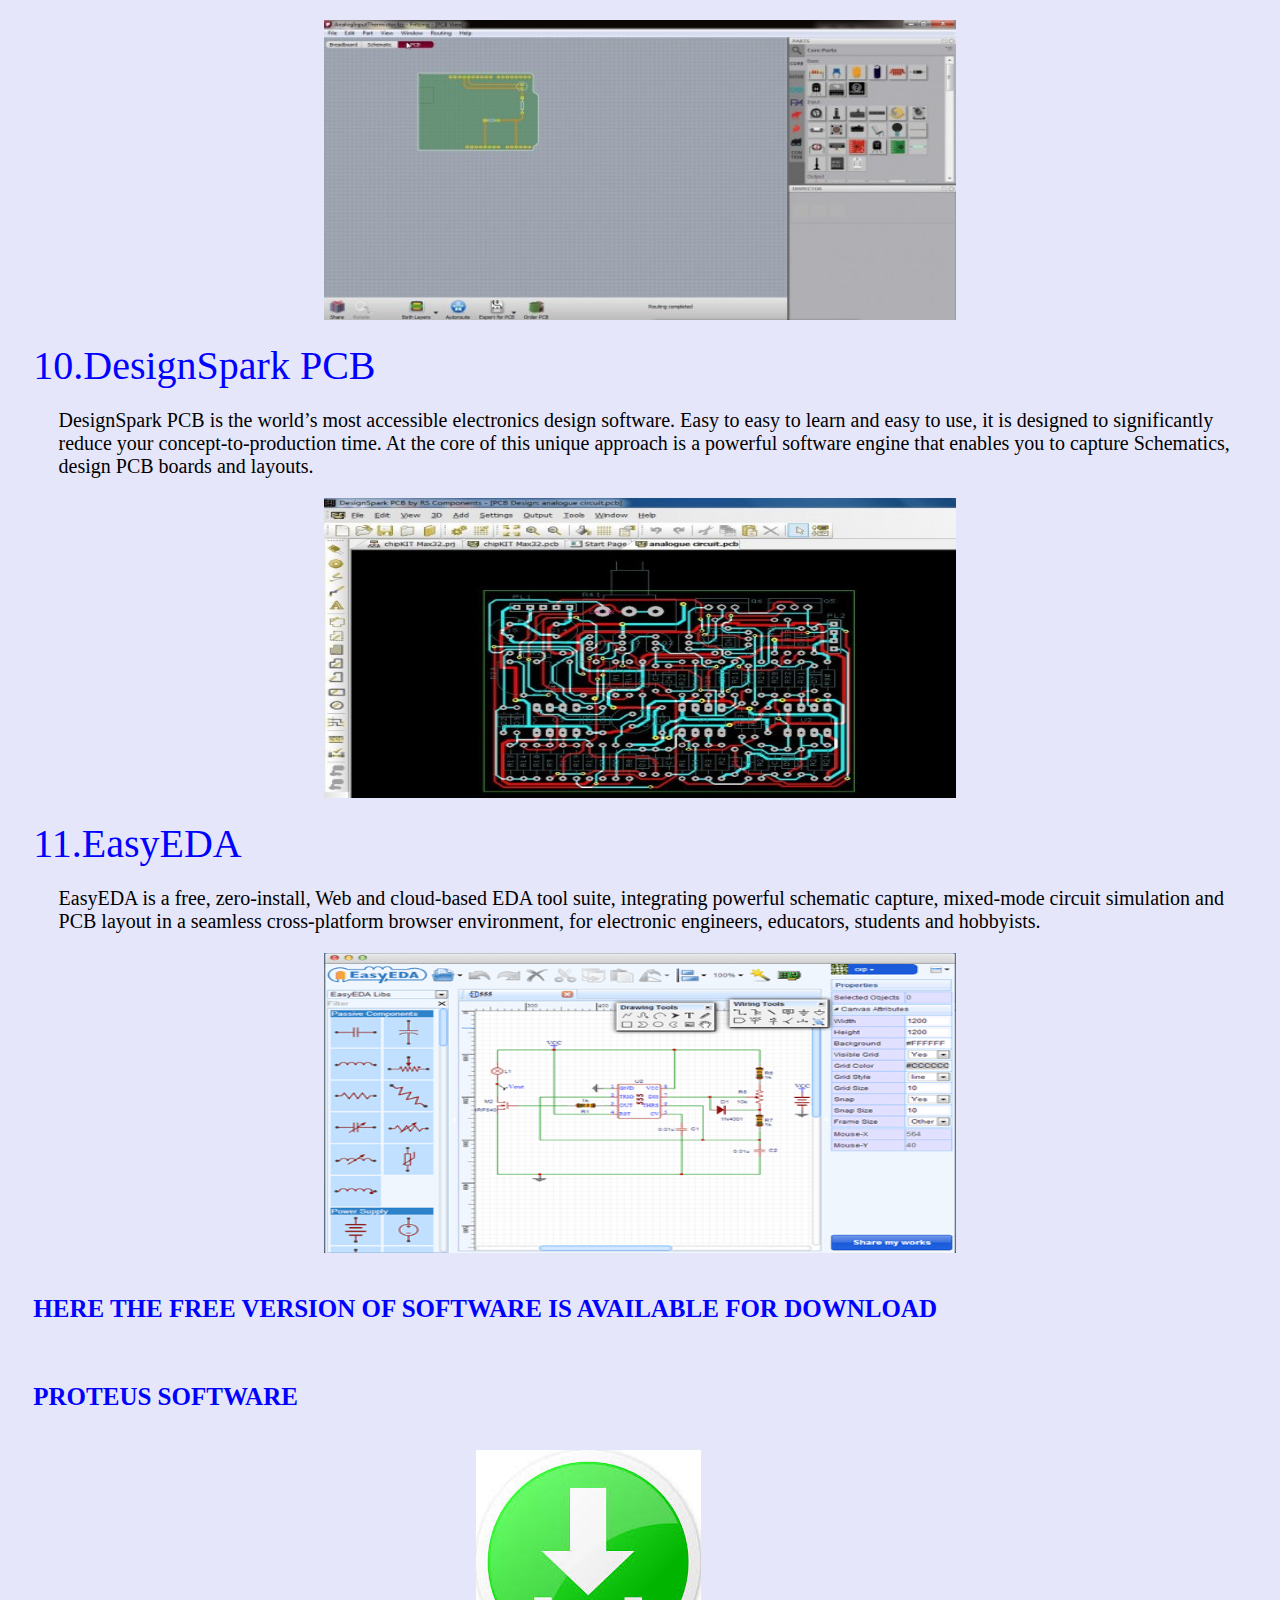
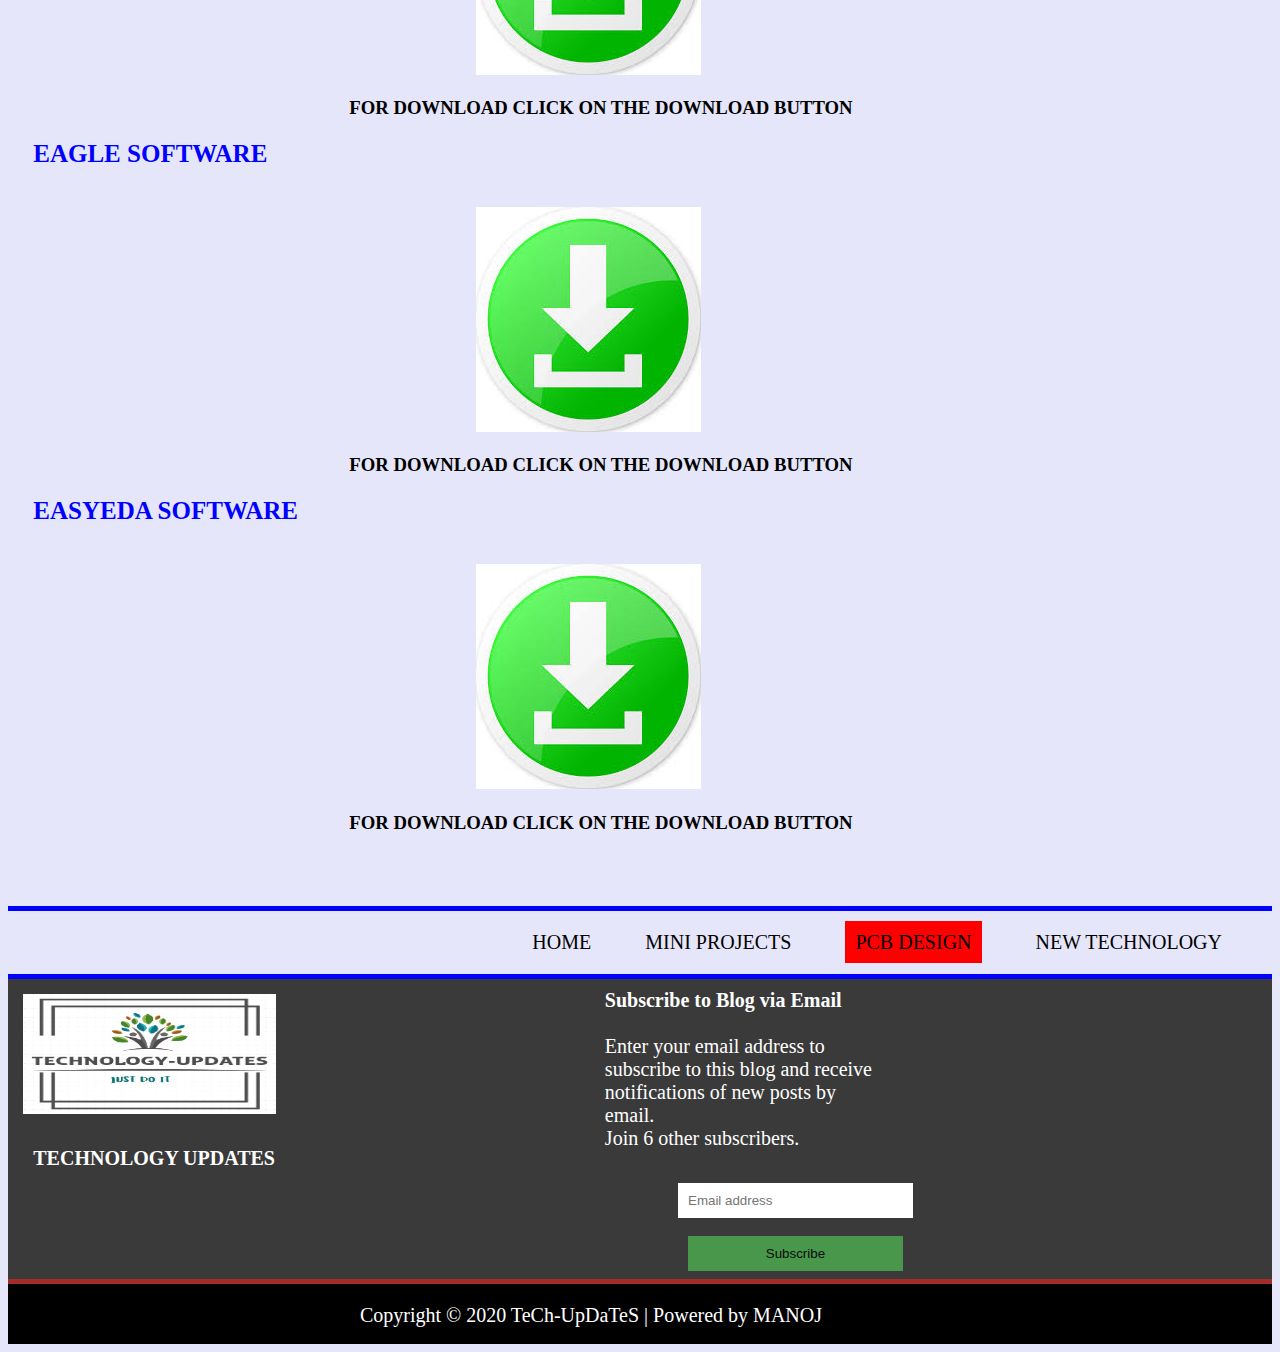
<file: pcb design.html>
<!DOCTYPE html>
<head>
<title>TeChNoLoGy UpDaTeS</title>
<link rel="stylesheet" type="text/css" href="css/style2.css" />
</head>
<body>
<div id="container">
<div id="header">
<img src="image/logo.png" />

<ul>
<li><a class="page1" href="index.html">Home</a></li>
<li><a class="page1" href="mini projcts.html">Mini Projects</a></li>
<li><a class="page" href="pcb design.html">PCB Design</a></li>
<li><a class="page1" href="new technology.html">new technology</a></li>
</ul>
</div>

<div id="banner"/>
<p class="para1">This site is very useful for students those who studying engineering. 
See the latest in the tech world news and latest projects and full view 
of pcb design.</p>
</div>
<div id="int"/>
<h4>Whatis PCB?</h4>
<p>Printed circuit board (PCB) design brings your electronic circuits to life in the physical form. Using layout software, the PCB design process combines component placement and routing to define electrical connectivity on a manufactured circuit board.</p>
<h4>What is difference between PCB and PCBA?</h4>
<p>PCB refers to the circuit board, while PCBA refers to the circuit board plug-in assembly, SMT process. One is a finished board and the other is a bare board.PCB(Printed Circuit Board)，Made of epoxy glass resin material, it is divided into 4, 6 and 8 layers according to the number of signal layers.</p>
<h4>Which is the best PCB design software?</h4>
<p>Most useful and common CAD software for PCB designing is EAGLE. EAGLE stands for Easily Applicable Graphical Layout Editor.Here i give some of pcb design softwares as overview.</p>
</div>




<div id="titles" />
<a href="http://www.pcbweb.com/" target="_blank">1.PCBWeb Designer </a> <br>
<a href="https://www.zenitpcb.com/" target="_blank">2.ZenitPCB</a> <br>
<a href="https://www.osmondpcb.com/" target="_blank">3.Osmond PCB</a> <br>
<a href="https://www.osmondpcb.com/" target="_blank">4.Osmond PCB</a> <br>
<a href="https://www.suigyodo.com/online/e/index.htm" target="_blank">5.BSch3V</a> <br>
<a href="https://www.electroschematics.com/832/expresspcb-download/" target="_blank">6.Express PCB</a> <br>
<a href="http://kicad-pcb.org/" target="_blank">7.Kicad</a> <br>
<a href="http://pcb.geda-project.org/" target="_blank">8.Geda</a> <br>
<a href="https://www.osmondpcb.com/" target="_blank">9.Fritzing</a> <br>
<a href="https://www.rs-online.com/designspark/pcb-software" target="_blank">10.DesignSpark PCB</a> <br>
<a href="https://easyeda.com/" target="_blank">11.EasyEDA</a><br>
</div>





<div id="cont" />
<a href="http://www.pcbweb.com/" target="_blank">1.PCBWeb Designer </a> <br>
<p>PCBWeb is a free CAD application for designing and manufacturing electronics hardware. Design multi-sheet schematics with our fast and easy-to-use wiring tool. Route multi-layer boards with support for copper pours and DRC checking. Integrated Digi-Key Parts Catalog with Bill of Materials Manager.</p>
<img src="image/pcb1.png" />
<br><br>
<a href="https://www.zenitpcb.com/" target="_blank">2.ZenitPCB</a> <br>
<p>Is an excellent pcb layout design software tool to create professional printed circuit board ( PCB ). It is a flexible easy to use CAD program, which allow you to realize your projects in a short time. With ZenitPCB Layout is possible to create the project starting both from the schematic capture or by the layout itself.</p>
<img src="image/pcb2.gif" />
<br><br>
<a href="https://www.osmondpcb.com/" target="_blank">3.Osmond PCB</a> <br>
<p>Is a program to help you draw circuit diagrams. It comes complete with symbol libraries to get you started straight away. As well as being able to simply print your designs, you can use TinyCAD to publish your drawings by copying and pasting into a Word document or saving as a PNG bitmap for the web.</p>
<img src="image/pcb3.png" />
<br><br>
<a href="https://www.osmondpcb.com/" target="_blank">4.Osmond PCB</a> <br>
<p>Is a flexible tool for designing printed circuit boards. It runs on Macintosh. Its many features include: virtually unlimited board sizes, number of board layers, number of parts, support for both through-hole and surface mount parts and more.</p>
<img src="image/pcb4.gif" />
<br><br>
<a href="https://www.suigyodo.com/online/e/index.htm" target="_blank">5.BSch3V</a> <br>
<p>Is a schematic capture program for Windows. The name “BSch” is an abbreviation of “Basic Schematic”. It has only basic functions, in order to simplify operation.</p>
<img src="image/pcb5.png" />
<br><br>
<a href="https://www.electroschematics.com/832/expresspcb-download/" target="_blank">6.Express PCB</a> <br>
<p>Is a snap to learn and use. Laying out PCBs is easy, even for the first time user.</p>
<img src="image/pcb6.gif" />
<br><br>
<a href="http://kicad-pcb.org/" target="_blank">7.Kicad</a> <br>
<p>Is an open source (GPL) software for the creation of electronic schematic diagrams and printed circuit board artwork. It is useful for everybody working in electronic design (schematic diagrams and Printed Board up to 16 layers).</p>
<img src="image/pcb7.png" />
<br><br>
<a href="http://pcb.geda-project.org/" target="_blank">8.Geda</a> <br>
<p>Runs on Linux and has produced tools which are used for electrical circuit design, schematic capture, simulation, prototyping, and production. Currently, the gEDA project offers a mature suite of free software applications for electronics design, including schematic capture, attribute management, bill of materials (BOM) generation, netlisting into over 20 netlist formats, analog and digital simulation, and printed circuit board (PCB) design layout.</p>
<img src="image/pcb8.png" />
<br><br>
<a href="https://www.osmondpcb.com/" target="_blank">9.Fritzing</a> <br>
<p>Fritzing software is an interesting open-source initiative to support designers, artists, researchers and hobbyists to work creatively with interactive electronics and develop electronic projects. Fritzing helps you learn more about electronic circuits, to document your projects and even let’s you prepare them for production.</p>
<img src="image/pcb9.jpg" />
<br><br>
<a href="https://www.rs-online.com/designspark/pcb-software" target="_blank">10.DesignSpark PCB</a> <br>
<p>DesignSpark PCB is the world’s most accessible electronics design software. Easy to easy to learn and easy to use, it is designed to significantly reduce your concept-to-production time. At the core of this unique approach is a powerful software engine that enables you to capture Schematics, design PCB boards and layouts.</p>
<img src="image/pcb10.jpg" />
<br><br>
<a href="https://easyeda.com/" target="_blank">11.EasyEDA</a><br>
<p>EasyEDA is a free, zero-install, Web and cloud-based EDA tool suite, integrating powerful schematic capture, mixed-mode circuit simulation and PCB layout in a seamless cross-platform browser environment, for electronic engineers, educators, students and hobbyists.</p>
<img src="image/pcb11.png" />
<br><br>
</div>

<div id="soft" />
<h2>HERE THE FREE VERSION OF SOFTWARE IS AVAILABLE FOR DOWNLOAD</h2><br>
<h2>PROTEUS SOFTWARE</h2><br>
<a href="software/Proteus Design Suite Professional8.1SP1.rar" download>
<img src="image/download.jpeg" />
</a>
<h3>FOR DOWNLOAD CLICK ON THE DOWNLOAD BUTTON</h3>
<h2>EAGLE SOFTWARE</h2><br>
<a href="software/Autodesk_EAGLE_Premium_9.0.1.zip" download>
<img src="image/download.jpeg" />
</a>
<h3>FOR DOWNLOAD CLICK ON THE DOWNLOAD BUTTON</h3>
<h2>EASYEDA SOFTWARE</h2><br>
<a href="software/easyeda-3.0.11-x64-setup.exe" download>
<img src="image/download.jpeg" />
</a>
<h3>FOR DOWNLOAD CLICK ON THE DOWNLOAD BUTTON</h3>
</div>





</br>
</br>
</br>





<div id="container2" />
</div>

<div id="container3">
<ul>
<li><a class="page1" href="index.html">Home</a></li>
<li><a class="page1" href="mini projcts.html">Mini Projects</a></li>
<li><a class="page" href="pcb design.html">PCB Design</a></li>
<li><a class="page1" href="new technology.html">new technology</a></li>
</ul>
</div>

<div id="container2" />
</div>

<div id="container4">
<img src="image/logo.png" />
<p><b>Subscribe to Blog via Email</b></br></br>Enter your email address to </br>subscribe to this blog and receive </br>notifications of new posts by</br> email.</br>Join 6 other subscribers.</p>
<h1>TECHNOLOGY UPDATES</h1>
<form action="#">
    <input type="text" placeholder="Email address" name="mail" required></br></br>
	<input type="submit" value="Subscribe">
</form>
</div>

<div id="container5" />
</div>

<div id="footer">
<p>Copyright © 2020 TeCh-UpDaTeS | Powered by MANOJ</P>
</div>
</body>
</html>
</file>
<file: css/style1.css>
body
{
	background-color:#E6E6FA;
}
#container
{
	width:100%;
	margin:0px auto;
}
#header
{
	height:120px;
	background-color:black;
}
#header img
{
	height:120px;
	width:25%;
}
#header ul
{
	float:right;
	margin-top:47px;
}
#header ul li
{
	display:inline;
	margin-right:50px;	
}
#header ul li a
{
	color:white;
	text-decoration:none;
	font-size:20px;	
	text-transform:uppercase;
}
.page
{
background-color:red;
padding:10px;	
}
.page1:hover
{
	background-color:blue;
	padding:10px;	
}
#banner
{
	height:30px;
	width:100%;
	background-color:#3A3A3A;
}
.para1
{
	color:white;
	font-size:20px;
	margin-left:60px;
	margin-right:8px;
}
#services h5
{
	color:blue;
	font-size:40px;
	margin-left:2%;
}
#services h3
{
	color:darkblue;
	font-size:30px;
	margin-left:33%;
}
#services p
{
	color:black;
	margin-right:8px;
	font-size:20px;
	margin-left:4%;
	margin:none;
}
#services img
{
	height:250px;
	width:30%;
	margin-left:35%;
}
#together h5
{
	color:blue;
	font-size:40px;
	margin-left:2%;
}
#together p
{
	color:black;
	margin-right:8px;
	font-size:20px;
	margin-left:4%;
	margin:none;
}
#work h5
{
	color:blue;
	font-size:40px;
	margin-left:2%;
}
#work img
{
	height:160px;
	width:20%;
	margin-right:1%;
	margin-left:3%;
	margin-bottom:1%;
}
#contact h5
{
	color:blue;
	font-size:40px;
	margin-left:2%;
}
#contact h3
{
	color:black;
	margin-right:8px;
	font-size:20px;
	margin-left:4%;
	margin:none;
}
#contact img
{
	height:40px;
	width:4%;
	margin-right:1%;
	margin-left:5%;
	margin-bottom:1%;
}
#contact p
{
	color:black;
	float:right;
	margin-right:82%;
	font-size:20px;
	margin:none;
}
#titles h5
{
	color:blue;
	font-size:40px;
	margin-left:2%;
}
#titles h3
{
	color:black;
	font-size:20px;
	text-align: center;
	text-decoration:none;
	text-transform:uppercase;
}
#titles a
{
	text-decoration:none;
}
#titles h3:hover
{
	color:red;
}
#image img
{
	height:160px;
	width:19%;
	margin-left:0.76%;
	margin-bottom:1%;
}
#other h1
{
	text-align: center;
}
#other a
{
	color:blue;
	font-size:40px;
	margin-left:2%;
	text-decoration:none;
}
#other p
{
	color:black;
	margin-right:8px;
	font-size:20px;
	margin-left:4%;
	margin:none;
}
#other img
{
	height:160px;
	width:19%;
	margin-left:40%;
}
#other a:hover
{
	color:red;
}
#go img
{
	height:160px;
	width:20%;
	margin-right:1%;
	margin-left:9%;
	margin-bottom:1%;
}












#container2
{
	width:100%;
	height:5px;
	background-color:#0000FF;
	clear:both;
}
#container3 ul
{
	float:right;
	margin-top:20px;
	margin-bottom:20px;
}
#container3 ul li
{
	display:inline;
	margin-right:50px;	
}
#container3 ul li a
{
	color:black;
	text-decoration:none;
	font-size:20px;	
	text-transform:uppercase;
}
#container4
{
	width:100%;
	height:300px;
	margin:0px auto;
	background-color:#3A3A3A;
	clear:both;
}
#container4 img
{
	height:120px;
	width:20%;
	padding:15px;
}
#container4 h1
{
	color:white;
	font-size:20px;
	margin-left:2%;
}
#container4 p
{
	float:right;
	color:white;
	font-size:20px;
	margin-top:10px;
	margin-right:400px;
}
input[type=text]
{
  width: 17%;
  padding: 10px;
  margin-left: 670px;
  display: inline-block;
  border: none;
}
input[type=submit] 
{
  width: 17%;
  padding: 10px;
  margin-left: 680px;
  display: inline-block;
  background-color: #4CAF50;
  border: none;
  opacity: 0.8;
}
input[type=submit]:hover
{
	background-color:white;
	padding:10px;
}

#container5
{
	width:100%;
	height:5px;
	background-color:brown;
	clear:both;
}
#footer
{
	width:100%;
	height:60px;
	background-color:black;
	clear:both;
}
#footer p
{
	color:white;
	float:right;
	font-size:20px;
	margin-right:450px;
	margin-top:20px;
}
</file>
<file: css/style3.css>
body
{
	background-color:#E6E6FA;
}
#container
{
	width:100%;
	margin:0px auto;
}
#header
{
	height:120px;
	background-color:black;
}
#header img
{
	height:120px;
	width:25%;
}
#header ul
{
	float:right;
	margin-top:47px;
}
#header ul li
{
	display:inline;
	margin-right:50px;	
}
#header ul li a
{
	color:white;
	text-decoration:none;
	font-size:20px;	
	text-transform:uppercase;
}
.page
{
background-color:red;
padding:10px;	
}
.page1:hover
{
	background-color:blue;
	padding:10px;	
}
#banner
{
	height:30px;
	width:100%;
	background-color:#3A3A3A;
}
.para1
{
	color:white;
	font-size:20px;
	margin-left:60px;
	margin-right:8px;
}
#heading h2
{
	color:blue;
	text-transform:uppercase;
	font-size:40px;	
	margin-left:33%;
}
#heading p
{
	color:black;
	margin-right:8px;
	font-size:30px;
	margin-left:4%;
	margin:none;
}
#heading ol li 
{
	color:black;
	text-decoration:none;
	font-size:25px;	
	margin-left:15%;
}

#lists a
{
	color:blue;
	font-size:40px;
	margin-left:4%;
	text-decoration:none;
}
#lists p
{
	color:black;
	font-size:20px;
	margin-left:10%;
	text-decoration:none;
}
#lists img
{
	height:300px;
	width:50%;
	margin-left:25%;
}









#container2
{
	width:100%;
	height:5px;
	background-color:#0000FF;
	clear:both;
}
#container3 ul
{
	float:right;
	margin-top:20px;
	margin-bottom:20px;
}
#container3 ul li
{
	display:inline;
	margin-right:50px;	
}
#container3 ul li a
{
	color:black;
	text-decoration:none;
	font-size:20px;	
	text-transform:uppercase;
}
#container4
{
	width:100%;
	height:300px;
	margin:0px auto;
	background-color:#3A3A3A;
	clear:both;
}
#container4 img
{
	height:120px;
	width:20%;
	padding:15px;
}
#container4 h1
{
	color:white;
	font-size:20px;
	margin-left:2%;
}
#container4 p
{
	float:right;
	color:white;
	font-size:20px;
	margin-top:10px;
	margin-right:400px;
}
input[type=text]
{
  width: 17%;
  padding: 10px;
  margin-left: 670px;
  display: inline-block;
  border: none;
}
input[type=submit] 
{
  width: 17%;
  padding: 10px;
  margin-left: 680px;
  display: inline-block;
  background-color: #4CAF50;
  border: none;
  opacity: 0.8;
}
input[type=submit]:hover
{
	background-color:white;
	padding:10px;
}

#container5
{
	width:100%;
	height:5px;
	background-color:brown;
	clear:both;
}
#footer
{
	width:100%;
	height:60px;
	background-color:black;
	clear:both;
}
#footer p
{
	color:white;
	float:right;
	font-size:20px;
	margin-right:450px;
	margin-top:20px;
}
</file>
<file: css/style2.css>
body
{
	background-color:#E6E6FA;
}
#container
{
	width:100%;
	margin:0px auto;
}
#header
{
	height:120px;
	background-color:black;
}
#header img
{
	height:120px;
	width:25%;
}
#header ul
{
	float:right;
	margin-top:47px;
}
#header ul li
{
	display:inline;
	margin-right:50px;	
}
#header ul li a
{
	color:white;
	text-decoration:none;
	font-size:20px;	
	text-transform:uppercase;
}
.page
{
background-color:red;
padding:10px;	
}
.page1:hover
{
	background-color:blue;
	padding:10px;	
}
#banner
{
	height:30px;
	width:100%;
	background-color:#3A3A3A;
}
.para1
{
	color:white;
	font-size:20px;
	margin-left:60px;
	margin-right:8px;
}
#int h4
{
	color:blue;
	font-size:25px;
	margin-left:2%;
}
#int p
{
	color:black;
	margin-right:8px;
	font-size:20px;
	margin-left:4%;
	margin:none;
}
#titles a
{
	color:black;
	font-size:25px;
	margin-left:7%;
	text-decoration:none;
}
#titles a:hover
{
	color:red;
}
#cont a
{
	color:blue;
	font-size:40px;
	margin-left:2%;
	text-decoration:none;
}
#cont p
{
	color:black;
	margin-right:8px;
	font-size:20px;
	margin-left:4%;
	margin:none;
}
#cont img
{
	height:300px;
	width:50%;
	margin-left:25%;
}
#soft h2
{
	color:blue;
	font-size:25px;
	margin-left:2%;
}
#soft a
{
	height:200px;
	width:20%;
	margin-left:37%;
	text-decoration:none;
}
#soft h3
{
	margin-left:27%;
	text-decoration:none;
}


















#container2
{
	width:100%;
	height:5px;
	background-color:#0000FF;
	clear:both;
}
#container3 ul
{
	float:right;
	margin-top:20px;
	margin-bottom:20px;
}
#container3 ul li
{
	display:inline;
	margin-right:50px;	
}
#container3 ul li a
{
	color:black;
	text-decoration:none;
	font-size:20px;	
	text-transform:uppercase;
}
#container4
{
	width:100%;
	height:300px;
	margin:0px auto;
	background-color:#3A3A3A;
	clear:both;
}
#container4 img
{
	height:120px;
	width:20%;
	padding:15px;
}
#container4 h1
{
	color:white;
	font-size:20px;
	margin-left:2%;
}
#container4 p
{
	float:right;
	color:white;
	font-size:20px;
	margin-top:10px;
	margin-right:400px;
}
input[type=text]
{
  width: 17%;
  padding: 10px;
  margin-left: 670px;
  display: inline-block;
  border: none;
}
input[type=submit] 
{
  width: 17%;
  padding: 10px;
  margin-left: 680px;
  display: inline-block;
  background-color: #4CAF50;
  border: none;
  opacity: 0.8;
}
input[type=submit]:hover
{
	background-color:white;
	padding:10px;
}

#container5
{
	width:100%;
	height:5px;
	background-color:brown;
	clear:both;
}
#footer
{
	width:100%;
	height:60px;
	background-color:black;
	clear:both;
}
#footer p
{
	color:white;
	float:right;
	font-size:20px;
	margin-right:450px;
	margin-top:20px;
}
</file>
